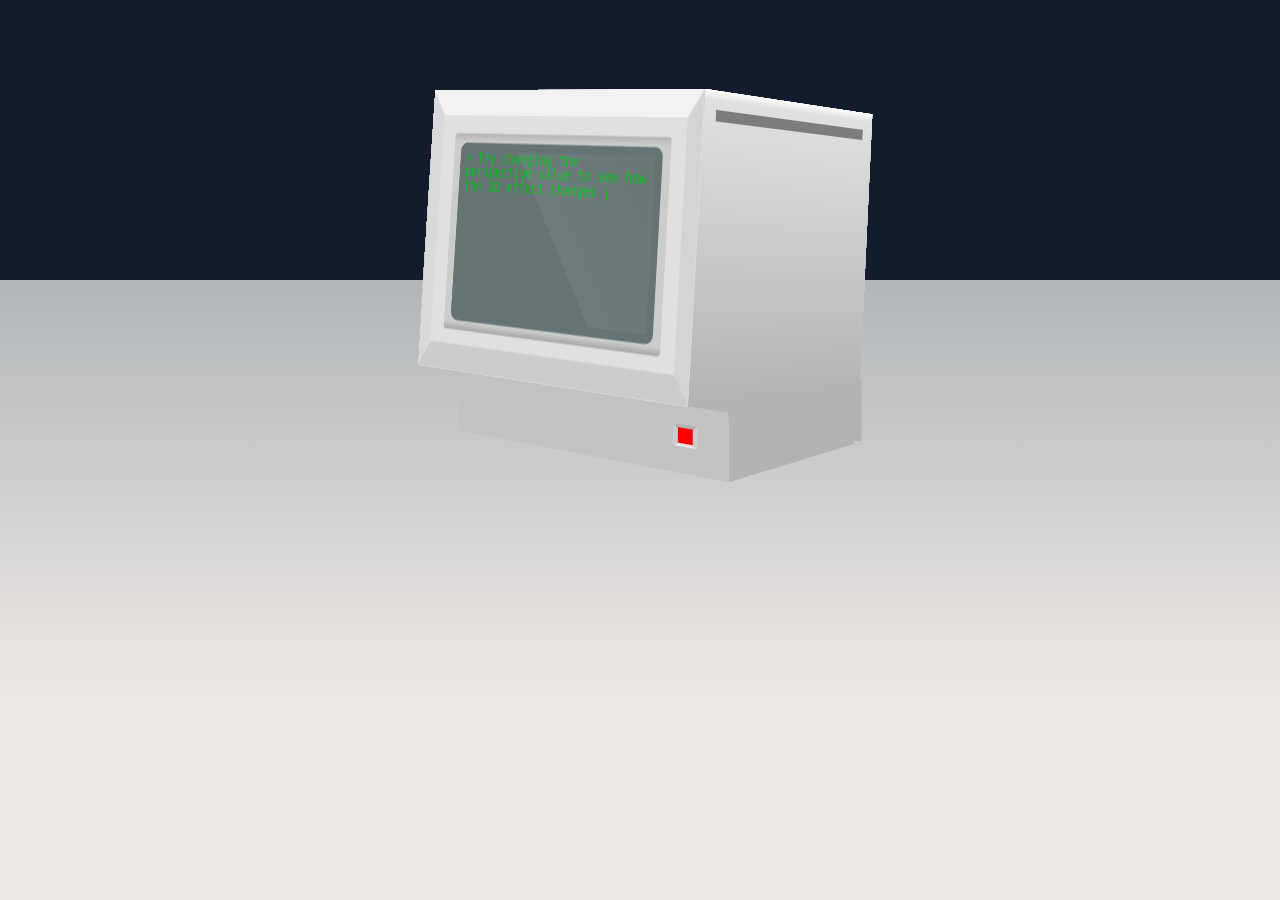
<file: examples/1-Perspective/index.html>
<html>
  <head>
    <title>Perspective Example</title>
    <link href="css/screen.css" media="screen, projection" rel="stylesheet" type="text/css" />
  </head>
  <body>
    <div class="stage">
      <div class="positioning">
        <div class="monitor">
          <figure class="base-front"></figure>
          <figure class="base-left"></figure>
          <figure class="base-right"></figure>
          <figure class="base-back"></figure>
          <div class="head">
            <figure class="back"></figure>
            <figure class="left"></figure>
            <figure class="right"></figure>
            <figure class="top"></figure>
            <figure class="front">
              <span class="bezel-top"></span>
              <span class="bezel-left"></span>
              <span class="bezel-right"></span>
              <span class="bezel-bottom"></span>
              <figure class="screen-container">
                <span class="screen">
                  <p>Try changing the perspective value to see how the 3D effect changes</p>
                  <span class="sheen"></span>
                </span>
              </figure>
            </figure>
          </div>
          <figure class="shadow"></figure>
        </div>

        <!-- End positioning div -->
      </div>
    </div>
  </body>
</html>
</file>
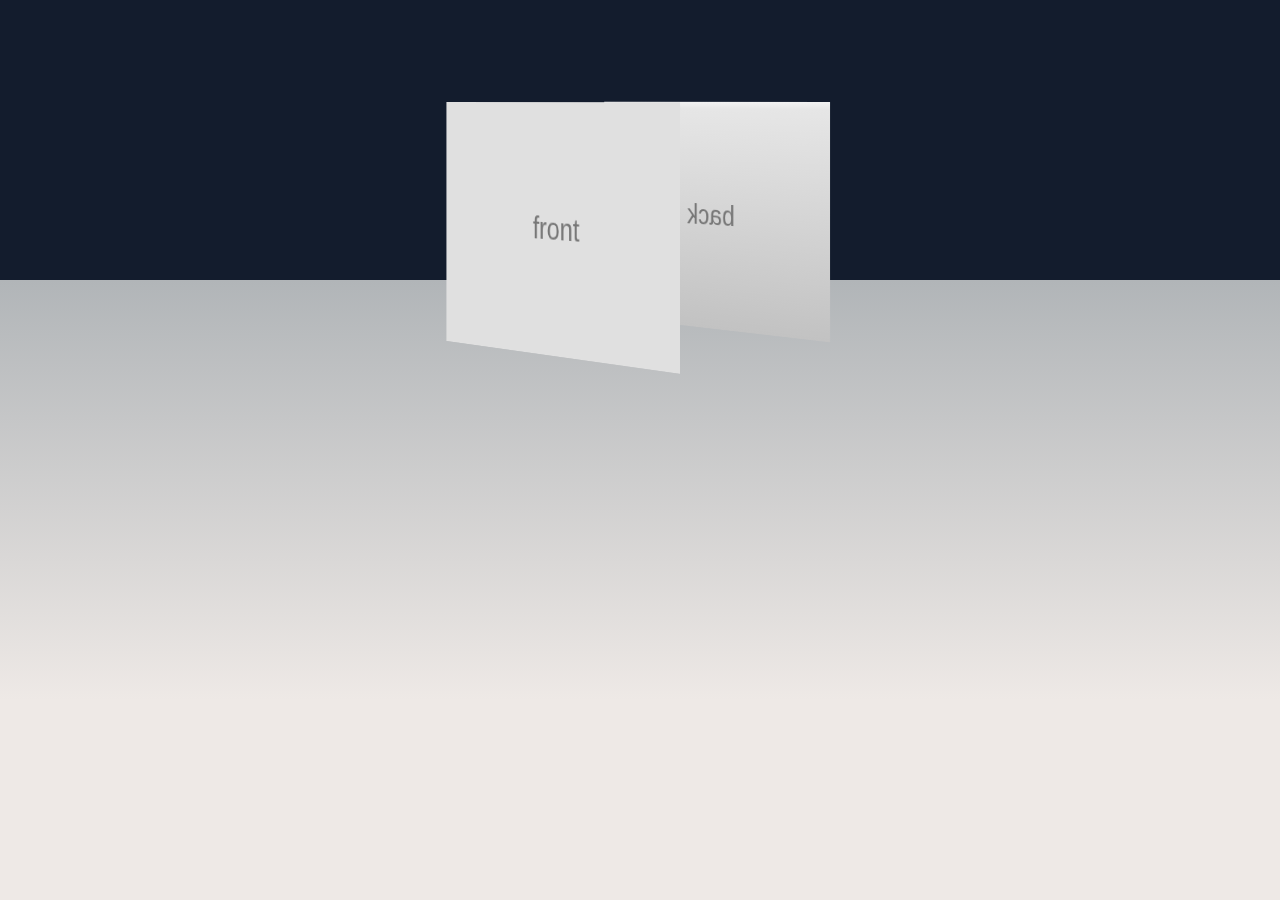
<file: examples/2-Transforms/index.html>
<html>
  <head>
    <title>Transform Example</title>
    <link href="css/screen.css" media="screen, projection" rel="stylesheet" type="text/css" />
  </head>
  <body>
    <div class="stage">
      <div class="positioning animated">
        <div class="monitor">
          <figure class="back">back</figure>
          <figure class="front">front</figure>
        </div>
      </div>
    </div>
  </body>
</html>
</file>
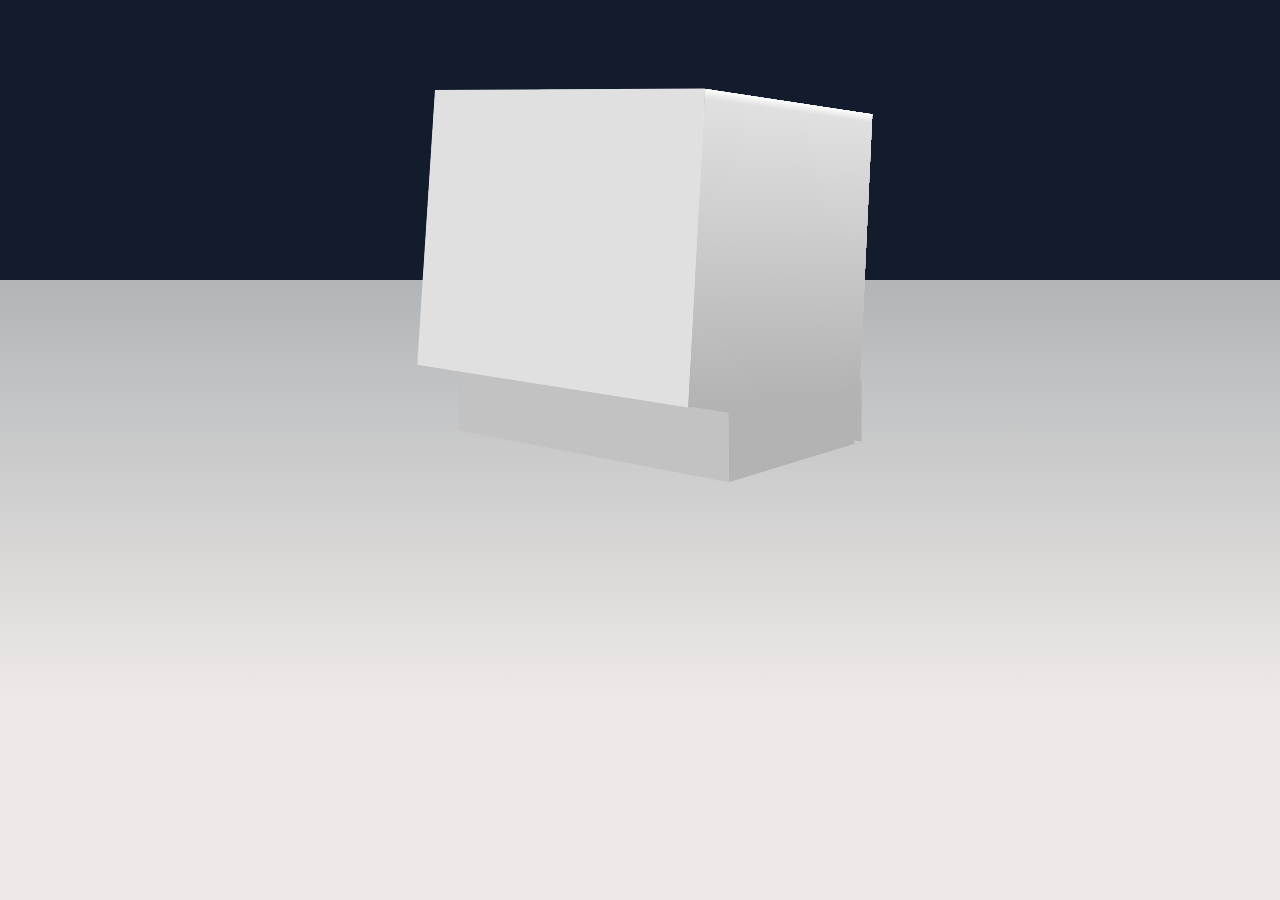
<file: examples/3-Boxes/index.html>
<html>
  <head>
    <title>Boxes Example</title>
    <link href="css/screen.css" media="screen, projection" rel="stylesheet" type="text/css" />
  </head>
  <body>
    <div class="stage">
      <div class="positioning animated">
        <div class="monitor">
          <figure class="base-front"></figure>
          <figure class="base-left"></figure>
          <figure class="base-right"></figure>
          <figure class="base-back"></figure>
          <div class="head">
            <figure class="back"></figure>
            <figure class="left"></figure>
            <figure class="right"></figure>
            <figure class="top"></figure>
            <figure class="front"></figure>
          </div>
          <figure class="shadow"></figure>
        </div>

        <!-- End positioning div -->
      </div>
    </div>
  </body>
</html>
</file>
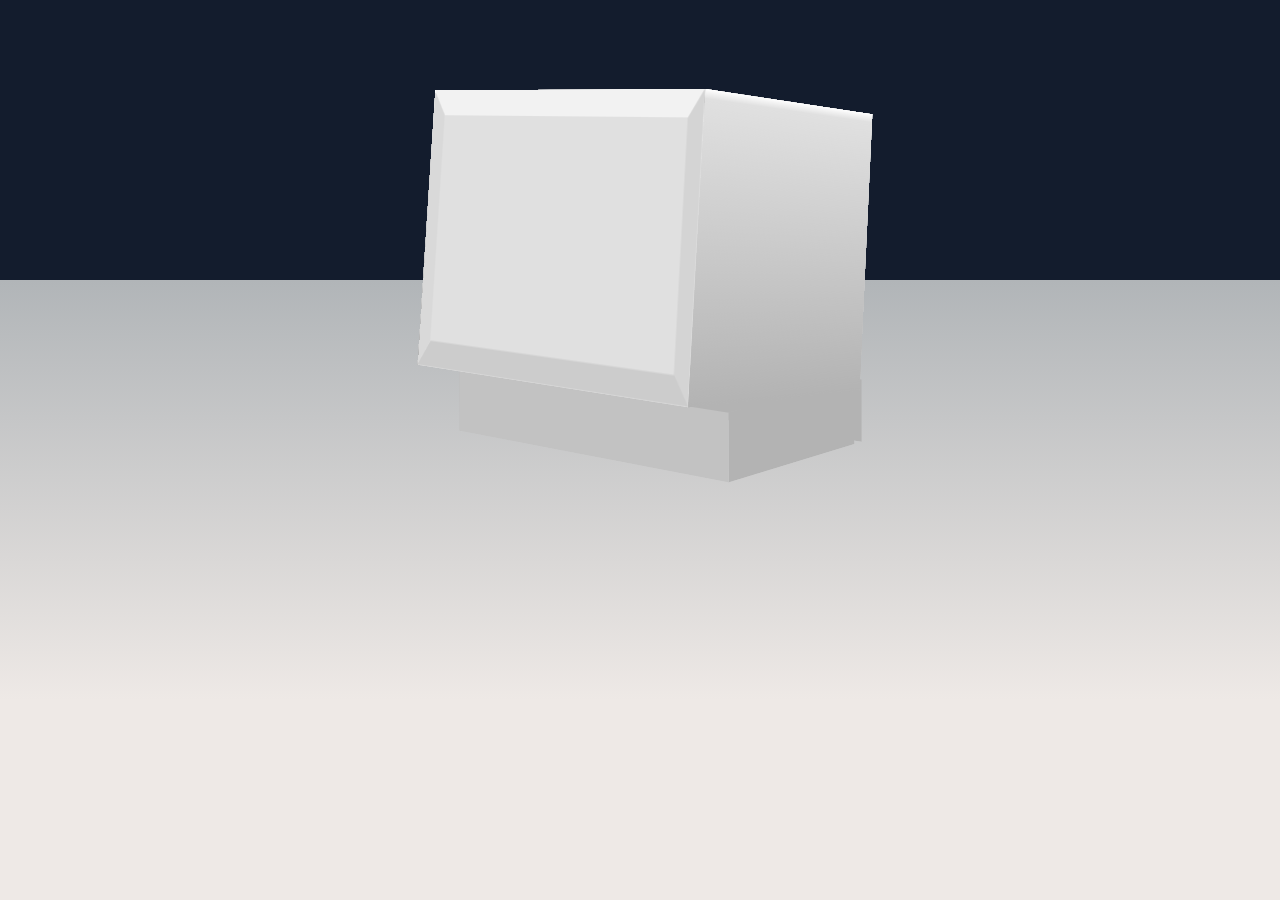
<file: examples/4-Bezels/index.html>
<html>
  <head>
    <title>Bezels Example</title>
    <link href="css/screen.css" media="screen, projection" rel="stylesheet" type="text/css" />
  </head>
  <body>
    <div class="stage">
      <div class="positioning animated">
        <div class="monitor">
          <figure class="base-front"></figure>
          <figure class="base-left"></figure>
          <figure class="base-right"></figure>
          <figure class="base-back"></figure>
          <div class="head">
            <figure class="back"></figure>
            <figure class="left"></figure>
            <figure class="right"></figure>
            <figure class="top"></figure>
            <figure class="front">
              <span class="bezel-top"></span>
              <span class="bezel-left"></span>
              <span class="bezel-right"></span>
              <span class="bezel-bottom"></span>
            </figure>
          </div>
          <figure class="shadow"></figure>
        </div>

        <!-- End positioning div -->
      </div>
    </div>
  </body>
</html>
</file>
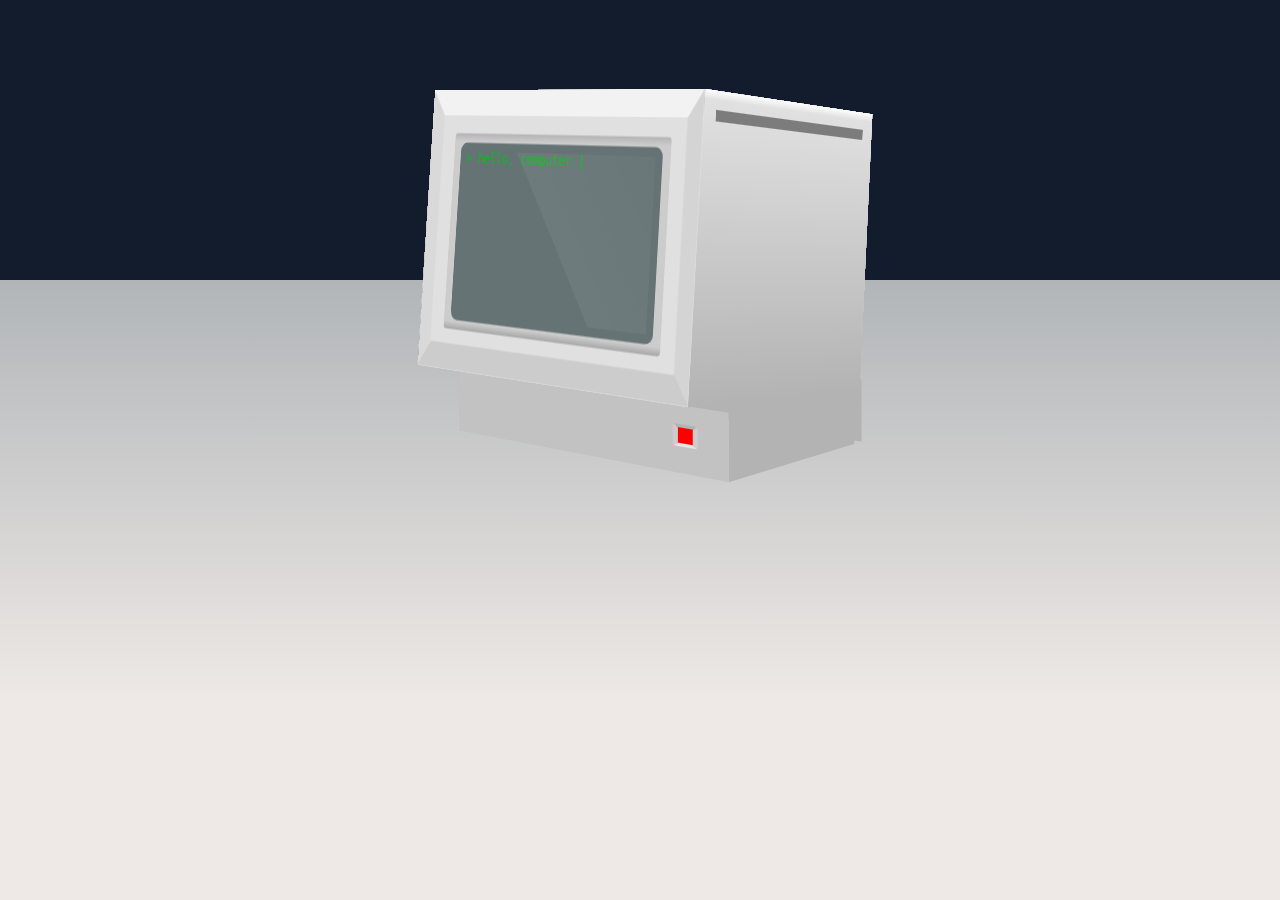
<file: examples/5-Completed/index.html>
<html>
  <head>
    <title>Completed Example</title>
    <link href="css/screen.css" media="screen, projection" rel="stylesheet" type="text/css" />
  </head>
  <body>
    <div class="stage">
      <div class="positioning animated">
        <div class="monitor">
          <figure class="base-front"></figure>
          <figure class="base-left"></figure>
          <figure class="base-right"></figure>
          <figure class="base-back"></figure>
          <div class="head">
            <figure class="back"></figure>
            <figure class="left"></figure>
            <figure class="right"></figure>
            <figure class="top"></figure>
            <figure class="front">
              <span class="bezel-top"></span>
              <span class="bezel-left"></span>
              <span class="bezel-right"></span>
              <span class="bezel-bottom"></span>
              <figure class="screen-container">
                <span class="screen">
                  <p>hello, computer</p>
                  <span class="sheen"></span>
                </span>
              </figure>
            </figure>
          </div>
          <figure class="shadow"></figure>
        </div>

        <!-- End positioning div -->
      </div>
    </div>
  </body>
</html>
</file>
<file: examples/1-Perspective/css/screen.css>
/* Perspective example */
/* Change the perspectivr value here to see it change on the page */
/* Lower values (such as 500px) product a more extreme effect */
.stage {
  -webkit-perspective: 1600px;
  -moz-perspective: 1600px;
  -ms-perspective: 1600px;
  -o-perspective: 1600px;
  perspective: 1600px;
}




html, body, div, span, applet, object, iframe,
h1, h2, h3, h4, h5, h6, p, blockquote, pre,
a, abbr, acronym, address, big, cite, code,
del, dfn, em, img, ins, kbd, q, s, samp,
small, strike, strong, sub, sup, tt, var,
b, u, i, center,
dl, dt, dd, ol, ul, li,
fieldset, form, label, legend,
table, caption, tbody, tfoot, thead, tr, th, td,
article, aside, canvas, details, embed,
figure, figcaption, footer, header, hgroup,
menu, nav, output, ruby, section, summary,
time, mark, audio, video {
  margin: 0;
  padding: 0;
  border: 0;
  font: inherit;
  font-size: 100%;
  vertical-align: baseline;
}

html {
  line-height: 1;
}

ol, ul {
  list-style: none;
}

table {
  border-collapse: collapse;
  border-spacing: 0;
}

caption, th, td {
  text-align: left;
  font-weight: normal;
  vertical-align: middle;
}

q, blockquote {
  quotes: none;
}
q:before, q:after, blockquote:before, blockquote:after {
  content: "";
  content: none;
}

a img {
  border: none;
}

article, aside, details, figcaption, figure, footer, header, hgroup, menu, nav, section, summary {
  display: block;
}

body {
  background-color: #eee9e6;
  font-size: 34px;
}

.stage {
  width: 100%;
  height: 700px;
  position: relative;
  -webkit-perspective-origin: 50% 100px;
  -moz-perspective-origin: 50% 100px;
  -ms-perspective-origin: 50% 100px;
  -o-perspective-origin: 50% 100px;
  perspective-origin: 50% 100px;
  background: -webkit-gradient(linear, 50% 0%, 50% 100%, color-stop(0%, #131c2d), color-stop(40%, #131c2d), color-stop(40%, #b1b5b8), color-stop(100%, #eee9e6));
  background: -webkit-linear-gradient(top, #131c2d, #131c2d 40%, #b1b5b8 40%, #eee9e6);
  background: -moz-linear-gradient(top, #131c2d, #131c2d 40%, #b1b5b8 40%, #eee9e6);
  background: -o-linear-gradient(top, #131c2d, #131c2d 40%, #b1b5b8 40%, #eee9e6);
  background: linear-gradient(top, #131c2d, #131c2d 40%, #b1b5b8 40%, #eee9e6);
}

.positioning {
  position: absolute;
  width: 9em;
  top: 3em;
  left: 50%;
  margin-left: -4.5em;
  -webkit-transform-style: preserve-3d;
  -moz-transform-style: preserve-3d;
  -ms-transform-style: preserve-3d;
  -o-transform-style: preserve-3d;
  transform-style: preserve-3d;
  -webkit-transform: rotateY(-40deg);
  -moz-transform: rotateY(-40deg);
  -ms-transform: rotateY(-40deg);
  -o-transform: rotateY(-40deg);
  transform: rotateY(-40deg);
}
.positioning.animated {
  -webkit-animation: back-and-forth 14s ease-in-out infinite;
  -moz-animation: back-and-forth 14s ease-in-out infinite;
  -o-animation: back-and-forth 14s ease-in-out infinite;
  -ms-animation: back-and-forth 14s ease-in-out infinite;
  animation: back-and-forth 14s ease-in-out infinite;
}

.monitor {
  width: 12em;
  height: 10em;
  margin: 0 auto;
  -webkit-transform-style: preserve-3d;
  -moz-transform-style: preserve-3d;
  -ms-transform-style: preserve-3d;
  -o-transform-style: preserve-3d;
  transform-style: preserve-3d;
}
.monitor figure, .monitor span {
  display: block;
  position: absolute;
  /* +backface-visibility(hidden) */
  opacity: 1;
}
.monitor .head {
  -webkit-transform-style: preserve-3d;
  -moz-transform-style: preserve-3d;
  -ms-transform-style: preserve-3d;
  -o-transform-style: preserve-3d;
  transform-style: preserve-3d;
  -webkit-transform: rotateX(5deg);
  -moz-transform: rotateX(5deg);
  -ms-transform: rotateX(5deg);
  -o-transform: rotateX(5deg);
  transform: rotateX(5deg);
}
.monitor .front {
  height: 8em;
  width: 10em;
  background: #e0e0e0;
  -webkit-transform: translateZ(4em);
  -moz-transform: translateZ(4em);
  -ms-transform: translateZ(4em);
  -o-transform: translateZ(4em);
  transform: translateZ(4em);
}
.monitor .front .bezel-top {
  border-top: 0.75em solid #f2f2f2;
  border-right: 0.5em solid transparent;
  border-left: 0.5em solid transparent;
  width: 9em;
}
.monitor .front .bezel-left {
  border-top: 0.5em solid #d9d9d9;
  border-right: 0.75em solid transparent;
  border-left: 0.75em solid transparent;
  width: 6.5em;
  -webkit-transform: rotateZ(-90deg) translateX(-3.75em) translateY(-3.75em);
  -moz-transform: rotateZ(-90deg) translateX(-3.75em) translateY(-3.75em);
  -ms-transform: rotateZ(-90deg) translateX(-3.75em) translateY(-3.75em);
  -o-transform: rotateZ(-90deg) translateX(-3.75em) translateY(-3.75em);
  transform: rotateZ(-90deg) translateX(-3.75em) translateY(-3.75em);
}
.monitor .front .bezel-right {
  border-top: 0.5em solid #d4d4d4;
  border-right: 0.75em solid transparent;
  border-left: 0.75em solid transparent;
  width: 6.5em;
  -webkit-transform: rotateZ(90deg) translateX(3.75em) translateY(-5.75em);
  -moz-transform: rotateZ(90deg) translateX(3.75em) translateY(-5.75em);
  -ms-transform: rotateZ(90deg) translateX(3.75em) translateY(-5.75em);
  -o-transform: rotateZ(90deg) translateX(3.75em) translateY(-5.75em);
  transform: rotateZ(90deg) translateX(3.75em) translateY(-5.75em);
}
.monitor .front .bezel-bottom {
  border-top: 0.75em solid #cccccc;
  border-right: 0.5em solid transparent;
  border-left: 0.5em solid transparent;
  width: 9em;
  -webkit-transform: rotateZ(180deg) translateY(-7.25em);
  -moz-transform: rotateZ(180deg) translateY(-7.25em);
  -ms-transform: rotateZ(180deg) translateY(-7.25em);
  -o-transform: rotateZ(180deg) translateY(-7.25em);
  transform: rotateZ(180deg) translateY(-7.25em);
}
.monitor .front .screen-container {
  width: 7em;
  height: 4.6em;
  background: #c2c2c2;
  background: -webkit-gradient(linear, 50% 0%, 50% 100%, color-stop(0%, #b3b3b3), color-stop(4%, #cccccc), color-stop(96%, #cccccc), color-stop(100%, #a6a6a6));
  background: -webkit-linear-gradient(top, #b3b3b3, #cccccc 4%, #cccccc 96%, #a6a6a6);
  background: -moz-linear-gradient(top, #b3b3b3, #cccccc 4%, #cccccc 96%, #a6a6a6);
  background: -o-linear-gradient(top, #b3b3b3, #cccccc 4%, #cccccc 96%, #a6a6a6);
  background: linear-gradient(top, #b3b3b3, #cccccc 4%, #cccccc 96%, #a6a6a6);
  border-radius: 0.1em;
  padding: 0.5em;
  -webkit-transform: translate3d(1em, 1.25em, 0);
  -moz-transform: translate3d(1em, 1.25em, 0);
  -ms-transform: translate3d(1em, 1.25em, 0);
  -o-transform: translate3d(1em, 1.25em, 0);
  transform: translate3d(1em, 1.25em, 0);
}
.monitor .front .screen-container .screen {
  display: block;
  position: absolute;
  left: 0.25em;
  top: 0.25em;
  background: #657374;
  border: 0.25em solid #657374;
  width: 7em;
  height: 4.6em;
  border-radius: 0.25em;
  overflow: hidden;
}
.monitor .front .screen-container .screen img {
  width: 100%;
  height: 100%;
  border-radius: 0.1em;
}
.monitor .front .screen-container .screen p {
  color: #00c317;
  font-family: monospace, prestige;
  font-size: 0.4em;
}
.monitor .front .screen-container .screen p:before {
  content: "> ";
}
.monitor .front .screen-container .screen p:after {
  content: " |";
  -webkit-animation: flash 1.5s infinite linear;
  -moz-animation: flash 1.5s infinite linear;
  -o-animation: flash 1.5s infinite linear;
  -ms-animation: flash 1.5s infinite linear;
  animation: flash 1.5s infinite linear;
}
.monitor .front .screen-container .sheen {
  display: block;
  position: absolute;
  top: 0;
  background: -webkit-gradient(linear, 100% 0%, 0% 100%, color-stop(0%, rgba(255, 255, 255, 0.03)), color-stop(50%, rgba(255, 255, 255, 0.06)), color-stop(50%, transparent), color-stop(100%, transparent));
  background: -webkit-linear-gradient(top right, rgba(255, 255, 255, 0.03), rgba(255, 255, 255, 0.06) 50%, transparent 50%, transparent);
  background: -moz-linear-gradient(top right, rgba(255, 255, 255, 0.03), rgba(255, 255, 255, 0.06) 50%, transparent 50%, transparent);
  background: -o-linear-gradient(top right, rgba(255, 255, 255, 0.03), rgba(255, 255, 255, 0.06) 50%, transparent 50%, transparent);
  background: linear-gradient(top right, rgba(255, 255, 255, 0.03), rgba(255, 255, 255, 0.06) 50%, transparent 50%, transparent);
  width: 100%;
  height: 100%;
}
.monitor .back {
  height: 8em;
  width: 10em;
  background: -webkit-gradient(linear, 50% 0%, 50% 100%, color-stop(0%, #f2f2f2), color-stop(0.25em, #e6e6e6), color-stop(100%, #c2c2c2));
  background: -webkit-linear-gradient(top, #f2f2f2, #e6e6e6 0.25em, #c2c2c2);
  background: -moz-linear-gradient(top, #f2f2f2, #e6e6e6 0.25em, #c2c2c2);
  background: -o-linear-gradient(top, #f2f2f2, #e6e6e6 0.25em, #c2c2c2);
  background: linear-gradient(top, #f2f2f2, #e6e6e6 0.25em, #c2c2c2);
  -webkit-transform: translateZ(-4em) rotateY(180deg);
  -moz-transform: translateZ(-4em) rotateY(180deg);
  -ms-transform: translateZ(-4em) rotateY(180deg);
  -o-transform: translateZ(-4em) rotateY(180deg);
  transform: translateZ(-4em) rotateY(180deg);
}
.monitor .top {
  height: 8em;
  width: 10em;
  background-color: #ebf0dc;
  background: -webkit-gradient(linear, 0% 50%, 100% 50%, color-stop(0%, #fafafa), color-stop(0.25em, #d9d9d9), color-stop(9.35em, #d9d9d9), color-stop(100%, #fafafa));
  background: -webkit-linear-gradient(left, #fafafa, #d9d9d9 0.25em, #d9d9d9 9.35em, #fafafa);
  background: -moz-linear-gradient(left, #fafafa, #d9d9d9 0.25em, #d9d9d9 9.35em, #fafafa);
  background: -o-linear-gradient(left, #fafafa, #d9d9d9 0.25em, #d9d9d9 9.35em, #fafafa);
  background: linear-gradient(left, #fafafa, #d9d9d9 0.25em, #d9d9d9 9.35em, #fafafa);
  background: -webkit-gradient(linear, 50% 0%, 50% 100%, color-stop(0%, #f2f2f2), color-stop(0.25em, #d9d9d9), color-stop(100%, #b3b3b3));
  background: -webkit-linear-gradient(top, #f2f2f2, #d9d9d9 0.25em, #b3b3b3);
  background: -moz-linear-gradient(top, #f2f2f2, #d9d9d9 0.25em, #b3b3b3);
  background: -o-linear-gradient(top, #f2f2f2, #d9d9d9 0.25em, #b3b3b3);
  background: linear-gradient(top, #f2f2f2, #d9d9d9 0.25em, #b3b3b3);
  -webkit-transform: rotateX(90deg) translateZ(4em);
  -moz-transform: rotateX(90deg) translateZ(4em);
  -ms-transform: rotateX(90deg) translateZ(4em);
  -o-transform: rotateX(90deg) translateZ(4em);
  transform: rotateX(90deg) translateZ(4em);
}
.monitor .left {
  height: 8em;
  width: 8em;
  background: -webkit-gradient(linear, 50% 0%, 50% 100%, color-stop(0%, #ffffff), color-stop(0.25em, #e0e0e0), color-stop(100%, #b3b3b3));
  background: -webkit-linear-gradient(top, #ffffff, #e0e0e0 0.25em, #b3b3b3);
  background: -moz-linear-gradient(top, #ffffff, #e0e0e0 0.25em, #b3b3b3);
  background: -o-linear-gradient(top, #ffffff, #e0e0e0 0.25em, #b3b3b3);
  background: linear-gradient(top, #ffffff, #e0e0e0 0.25em, #b3b3b3);
  -webkit-transform: rotateY(-90deg) translateZ(4em);
  -moz-transform: rotateY(-90deg) translateZ(4em);
  -ms-transform: rotateY(-90deg) translateZ(4em);
  -o-transform: rotateY(-90deg) translateZ(4em);
  transform: rotateY(-90deg) translateZ(4em);
}
.monitor .left:after {
  content: "";
  position: absolute;
  width: 7em;
  height: 1em;
  top: 0.5em;
  left: 0.5em;
  background: -webkit-gradient(linear, 50% 0%, 50% 100%, color-stop(0%, rgba(100, 100, 100, 0.8)), color-stop(30%, rgba(100, 100, 100, 0.8)), color-stop(30%, transparent), color-stop(100%, transparent));
  background: -webkit-linear-gradient(top, rgba(100, 100, 100, 0.8), rgba(100, 100, 100, 0.8) 30%, transparent 30%, transparent);
  background: -moz-linear-gradient(top, rgba(100, 100, 100, 0.8), rgba(100, 100, 100, 0.8) 30%, transparent 30%, transparent);
  background: -o-linear-gradient(top, rgba(100, 100, 100, 0.8), rgba(100, 100, 100, 0.8) 30%, transparent 30%, transparent);
  background: linear-gradient(top, rgba(100, 100, 100, 0.8), rgba(100, 100, 100, 0.8) 30%, transparent 30%, transparent);
  background-size: 2em;
}
.monitor .right {
  height: 8em;
  width: 8em;
  background: -webkit-gradient(linear, 50% 0%, 50% 100%, color-stop(0%, #ffffff), color-stop(0.25em, #e0e0e0), color-stop(100%, #b3b3b3));
  background: -webkit-linear-gradient(top, #ffffff, #e0e0e0 0.25em, #b3b3b3);
  background: -moz-linear-gradient(top, #ffffff, #e0e0e0 0.25em, #b3b3b3);
  background: -o-linear-gradient(top, #ffffff, #e0e0e0 0.25em, #b3b3b3);
  background: linear-gradient(top, #ffffff, #e0e0e0 0.25em, #b3b3b3);
  -webkit-transform: rotateY(90deg) translateZ(6em);
  -moz-transform: rotateY(90deg) translateZ(6em);
  -ms-transform: rotateY(90deg) translateZ(6em);
  -o-transform: rotateY(90deg) translateZ(6em);
  transform: rotateY(90deg) translateZ(6em);
}
.monitor .right:after {
  content: "";
  position: absolute;
  width: 7em;
  height: 1em;
  top: 0.5em;
  right: 0.5em;
  background: -webkit-gradient(linear, 50% 0%, 50% 100%, color-stop(0%, rgba(100, 100, 100, 0.8)), color-stop(30%, rgba(100, 100, 100, 0.8)), color-stop(30%, transparent), color-stop(100%, transparent));
  background: -webkit-linear-gradient(top, rgba(100, 100, 100, 0.8), rgba(100, 100, 100, 0.8) 30%, transparent 30%, transparent);
  background: -moz-linear-gradient(top, rgba(100, 100, 100, 0.8), rgba(100, 100, 100, 0.8) 30%, transparent 30%, transparent);
  background: -o-linear-gradient(top, rgba(100, 100, 100, 0.8), rgba(100, 100, 100, 0.8) 30%, transparent 30%, transparent);
  background: linear-gradient(top, rgba(100, 100, 100, 0.8), rgba(100, 100, 100, 0.8) 30%, transparent 30%, transparent);
  background-size: 2em;
}
.monitor .base-front {
  height: 1.8em;
  width: 10em;
  background: #c2c2c2;
  -webkit-transform: translateY(8em) translateZ(3em);
  -moz-transform: translateY(8em) translateZ(3em);
  -ms-transform: translateY(8em) translateZ(3em);
  -o-transform: translateY(8em) translateZ(3em);
  transform: translateY(8em) translateZ(3em);
}
.monitor .base-front:after {
  content: "";
  display: block;
  width: 0.5em;
  height: 0.4em;
  position: absolute;
  top: 0.5em;
  right: 1em;
  background: red;
  border-top: 0.1em solid #b3b3b3;
  border-right: 0.2em solid #cccccc;
  border-bottom: 0.1em solid #e6e6e6;
  border-left: 0.2em solid #cccccc;
  border-radius: 0.12em;
}
.monitor .base-back {
  height: 1.8em;
  width: 10em;
  background: #b3b3b3;
  -webkit-transform: translateY(8em) translateZ(-3.38em) rotateY(180deg);
  -moz-transform: translateY(8em) translateZ(-3.38em) rotateY(180deg);
  -ms-transform: translateY(8em) translateZ(-3.38em) rotateY(180deg);
  -o-transform: translateY(8em) translateZ(-3.38em) rotateY(180deg);
  transform: translateY(8em) translateZ(-3.38em) rotateY(180deg);
}
.monitor .base-left {
  height: 1.8em;
  width: 6em;
  background: #b3b3b3;
  -webkit-transform: translateY(8em) rotateY(-90deg) translateZ(3em);
  -moz-transform: translateY(8em) rotateY(-90deg) translateZ(3em);
  -ms-transform: translateY(8em) rotateY(-90deg) translateZ(3em);
  -o-transform: translateY(8em) rotateY(-90deg) translateZ(3em);
  transform: translateY(8em) rotateY(-90deg) translateZ(3em);
}
.monitor .base-right {
  height: 1.8em;
  width: 6em;
  background: #b3b3b3;
  -webkit-transform: translateY(8em) rotateY(90deg) translateZ(7em);
  -moz-transform: translateY(8em) rotateY(90deg) translateZ(7em);
  -ms-transform: translateY(8em) rotateY(90deg) translateZ(7em);
  -o-transform: translateY(8em) rotateY(90deg) translateZ(7em);
  transform: translateY(8em) rotateY(90deg) translateZ(7em);
}
.monitor .shadow {
  width: 12em;
  height: 8em;
  background: transparent;
  -webkit-transform: rotateX(90deg) translateZ(-6em) translateX(21em);
  -moz-transform: rotateX(90deg) translateZ(-6em) translateX(21em);
  -ms-transform: rotateX(90deg) translateZ(-6em) translateX(21em);
  -o-transform: rotateX(90deg) translateZ(-6em) translateX(21em);
  transform: rotateX(90deg) translateZ(-6em) translateX(21em);
  -webkit-box-shadow: -22em 0 1.8em rgba(100, 90, 100, 0.2);
  -moz-box-shadow: -22em 0 1.8em rgba(100, 90, 100, 0.2);
  box-shadow: -22em 0 1.8em rgba(100, 90, 100, 0.2);
}

@-moz-keyframes back-and-forth {
  0% {
    -moz-transform: rotateY(40deg);
    transform: rotateY(40deg);
  }

  40%, 50% {
    -moz-transform: rotateY(-40deg);
    transform: rotateY(-40deg);
  }

  90%, 100% {
    -moz-transform: rotateY(40deg);
    transform: rotateY(40deg);
  }
}

@-webkit-keyframes back-and-forth {
  0% {
    -webkit-transform: rotateY(40deg);
    transform: rotateY(40deg);
  }

  40%, 50% {
    -webkit-transform: rotateY(-40deg);
    transform: rotateY(-40deg);
  }

  90%, 100% {
    -webkit-transform: rotateY(40deg);
    transform: rotateY(40deg);
  }
}

@-o-keyframes back-and-forth {
  0% {
    -o-transform: rotateY(40deg);
    transform: rotateY(40deg);
  }

  40%, 50% {
    -o-transform: rotateY(-40deg);
    transform: rotateY(-40deg);
  }

  90%, 100% {
    -o-transform: rotateY(40deg);
    transform: rotateY(40deg);
  }
}

@-ms-keyframes back-and-forth {
  0% {
    -ms-transform: rotateY(40deg);
    transform: rotateY(40deg);
  }

  40%, 50% {
    -ms-transform: rotateY(-40deg);
    transform: rotateY(-40deg);
  }

  90%, 100% {
    -ms-transform: rotateY(40deg);
    transform: rotateY(40deg);
  }
}

@keyframes back-and-forth {
  0% {
    -webkit-transform: rotateY(40deg);
    -moz-transform: rotateY(40deg);
    -ms-transform: rotateY(40deg);
    -o-transform: rotateY(40deg);
    transform: rotateY(40deg);
  }

  40%, 50% {
    -webkit-transform: rotateY(-40deg);
    -moz-transform: rotateY(-40deg);
    -ms-transform: rotateY(-40deg);
    -o-transform: rotateY(-40deg);
    transform: rotateY(-40deg);
  }

  90%, 100% {
    -webkit-transform: rotateY(40deg);
    -moz-transform: rotateY(40deg);
    -ms-transform: rotateY(40deg);
    -o-transform: rotateY(40deg);
    transform: rotateY(40deg);
  }
}

@-moz-keyframes flash {
  0% {
    opacity: 0;
  }

  49.9% {
    opacity: 0;
  }

  50%, 100% {
    opacity: 1;
  }
}

@-webkit-keyframes flash {
  0% {
    opacity: 0;
  }

  49.9% {
    opacity: 0;
  }

  50%, 100% {
    opacity: 1;
  }
}

@-o-keyframes flash {
  0% {
    opacity: 0;
  }

  49.9% {
    opacity: 0;
  }

  50%, 100% {
    opacity: 1;
  }
}

@-ms-keyframes flash {
  0% {
    opacity: 0;
  }

  49.9% {
    opacity: 0;
  }

  50%, 100% {
    opacity: 1;
  }
}

@keyframes flash {
  0% {
    opacity: 0;
  }

  49.9% {
    opacity: 0;
  }

  50%, 100% {
    opacity: 1;
  }
}
</file>
<file: examples/2-Transforms/css/screen.css>
/* Transforms example */

.monitor .front {
  height: 8em;
  width: 10em;
  background: #e0e0e0;
  -webkit-transform: translateZ(4em);
  -moz-transform: translateZ(4em);
  -ms-transform: translateZ(4em);
  -o-transform: translateZ(4em);
  transform: translateZ(4em);
}

.monitor .back {
  height: 8em;
  width: 10em;
  background: -webkit-gradient(linear, 50% 0%, 50% 100%, color-stop(0%, #f2f2f2), color-stop(0.25em, #e6e6e6), color-stop(100%, #c2c2c2));
  background: -webkit-linear-gradient(top, #f2f2f2, #e6e6e6 0.25em, #c2c2c2);
  background: -moz-linear-gradient(top, #f2f2f2, #e6e6e6 0.25em, #c2c2c2);
  background: -o-linear-gradient(top, #f2f2f2, #e6e6e6 0.25em, #c2c2c2);
  background: linear-gradient(top, #f2f2f2, #e6e6e6 0.25em, #c2c2c2);
  -webkit-transform: translateZ(-4em) rotateY(180deg);
  -moz-transform: translateZ(-4em) rotateY(180deg);
  -ms-transform: translateZ(-4em) rotateY(180deg);
  -o-transform: translateZ(-4em) rotateY(180deg);
  transform: translateZ(-4em) rotateY(180deg);
}


html, body, div, span, applet, object, iframe,
h1, h2, h3, h4, h5, h6, p, blockquote, pre,
a, abbr, acronym, address, big, cite, code,
del, dfn, em, img, ins, kbd, q, s, samp,
small, strike, strong, sub, sup, tt, var,
b, u, i, center,
dl, dt, dd, ol, ul, li,
fieldset, form, label, legend,
table, caption, tbody, tfoot, thead, tr, th, td,
article, aside, canvas, details, embed,
figure, figcaption, footer, header, hgroup,
menu, nav, output, ruby, section, summary,
time, mark, audio, video {
  margin: 0;
  padding: 0;
  border: 0;
  font: inherit;
  font-size: 100%;
  vertical-align: baseline;
}

html {
  line-height: 1;
}

ol, ul {
  list-style: none;
}

table {
  border-collapse: collapse;
  border-spacing: 0;
}

caption, th, td {
  text-align: left;
  font-weight: normal;
  vertical-align: middle;
}

q, blockquote {
  quotes: none;
}
q:before, q:after, blockquote:before, blockquote:after {
  content: "";
  content: none;
}

a img {
  border: none;
}

article, aside, details, figcaption, figure, footer, header, hgroup, menu, nav, section, summary {
  display: block;
}

body {
  background-color: #eee9e6;
  font-size: 34px;
}

.stage {
  width: 100%;
  height: 700px;
  position: relative;
  -webkit-perspective: 1600px;
  -moz-perspective: 1600px;
  -ms-perspective: 1600px;
  -o-perspective: 1600px;
  perspective: 1600px;
  -webkit-perspective-origin: 50% 100px;
  -moz-perspective-origin: 50% 100px;
  -ms-perspective-origin: 50% 100px;
  -o-perspective-origin: 50% 100px;
  perspective-origin: 50% 100px;
  background: -webkit-gradient(linear, 50% 0%, 50% 100%, color-stop(0%, #131c2d), color-stop(40%, #131c2d), color-stop(40%, #b1b5b8), color-stop(100%, #eee9e6));
  background: -webkit-linear-gradient(top, #131c2d, #131c2d 40%, #b1b5b8 40%, #eee9e6);
  background: -moz-linear-gradient(top, #131c2d, #131c2d 40%, #b1b5b8 40%, #eee9e6);
  background: -o-linear-gradient(top, #131c2d, #131c2d 40%, #b1b5b8 40%, #eee9e6);
  background: linear-gradient(top, #131c2d, #131c2d 40%, #b1b5b8 40%, #eee9e6);
}

.positioning {
  position: absolute;
  width: 9em;
  top: 3em;
  left: 50%;
  margin-left: -4.5em;
  -webkit-transform-style: preserve-3d;
  -moz-transform-style: preserve-3d;
  -ms-transform-style: preserve-3d;
  -o-transform-style: preserve-3d;
  transform-style: preserve-3d;
  -webkit-transform: rotateY(-40deg);
  -moz-transform: rotateY(-40deg);
  -ms-transform: rotateY(-40deg);
  -o-transform: rotateY(-40deg);
  transform: rotateY(-40deg);
}
.positioning.animated {
  -webkit-animation: back-and-forth 14s ease-in-out infinite;
  -moz-animation: back-and-forth 14s ease-in-out infinite;
  -o-animation: back-and-forth 14s ease-in-out infinite;
  -ms-animation: back-and-forth 14s ease-in-out infinite;
  animation: back-and-forth 14s ease-in-out infinite;
}

.monitor {
  width: 12em;
  height: 10em;
  margin: 0 auto;
  -webkit-transform-style: preserve-3d;
  -moz-transform-style: preserve-3d;
  -ms-transform-style: preserve-3d;
  -o-transform-style: preserve-3d;
  transform-style: preserve-3d;
}
.monitor figure, .monitor span {
  display: block;
  position: absolute;
  opacity: 1;
}

figure {
  text-align: center;
  font-size: 30px;
  font-family: Helvetica, Arial, Sans-serif;
  color: #777;
  line-height: 8em;
}



@-moz-keyframes back-and-forth {
  0% {
    -moz-transform: rotateY(40deg);
    transform: rotateY(40deg);
  }

  40%, 50% {
    -moz-transform: rotateY(-40deg);
    transform: rotateY(-40deg);
  }

  90%, 100% {
    -moz-transform: rotateY(40deg);
    transform: rotateY(40deg);
  }
}

@-webkit-keyframes back-and-forth {
  0% {
    -webkit-transform: rotateY(40deg);
    transform: rotateY(40deg);
  }

  40%, 50% {
    -webkit-transform: rotateY(-40deg);
    transform: rotateY(-40deg);
  }

  90%, 100% {
    -webkit-transform: rotateY(40deg);
    transform: rotateY(40deg);
  }
}

@-o-keyframes back-and-forth {
  0% {
    -o-transform: rotateY(40deg);
    transform: rotateY(40deg);
  }

  40%, 50% {
    -o-transform: rotateY(-40deg);
    transform: rotateY(-40deg);
  }

  90%, 100% {
    -o-transform: rotateY(40deg);
    transform: rotateY(40deg);
  }
}

@-ms-keyframes back-and-forth {
  0% {
    -ms-transform: rotateY(40deg);
    transform: rotateY(40deg);
  }

  40%, 50% {
    -ms-transform: rotateY(-40deg);
    transform: rotateY(-40deg);
  }

  90%, 100% {
    -ms-transform: rotateY(40deg);
    transform: rotateY(40deg);
  }
}

@keyframes back-and-forth {
  0% {
    -webkit-transform: rotateY(40deg);
    -moz-transform: rotateY(40deg);
    -ms-transform: rotateY(40deg);
    -o-transform: rotateY(40deg);
    transform: rotateY(40deg);
  }

  40%, 50% {
    -webkit-transform: rotateY(-40deg);
    -moz-transform: rotateY(-40deg);
    -ms-transform: rotateY(-40deg);
    -o-transform: rotateY(-40deg);
    transform: rotateY(-40deg);
  }

  90%, 100% {
    -webkit-transform: rotateY(40deg);
    -moz-transform: rotateY(40deg);
    -ms-transform: rotateY(40deg);
    -o-transform: rotateY(40deg);
    transform: rotateY(40deg);
  }
}

@-moz-keyframes flash {
  0% {
    opacity: 0;
  }

  49.9% {
    opacity: 0;
  }

  50%, 100% {
    opacity: 1;
  }
}

@-webkit-keyframes flash {
  0% {
    opacity: 0;
  }

  49.9% {
    opacity: 0;
  }

  50%, 100% {
    opacity: 1;
  }
}

@-o-keyframes flash {
  0% {
    opacity: 0;
  }

  49.9% {
    opacity: 0;
  }

  50%, 100% {
    opacity: 1;
  }
}

@-ms-keyframes flash {
  0% {
    opacity: 0;
  }

  49.9% {
    opacity: 0;
  }

  50%, 100% {
    opacity: 1;
  }
}

@keyframes flash {
  0% {
    opacity: 0;
  }

  49.9% {
    opacity: 0;
  }

  50%, 100% {
    opacity: 1;
  }
}
</file>
<file: examples/3-Boxes/css/screen.css>
/* Boxes example */

.stage {
  width: 100%;
  height: 700px;
  position: relative;
  -webkit-perspective: 1600px;
  -moz-perspective: 1600px;
  -ms-perspective: 1600px;
  -o-perspective: 1600px;
  perspective: 1600px;
  -webkit-perspective-origin: 50% 100px;
  -moz-perspective-origin: 50% 100px;
  -ms-perspective-origin: 50% 100px;
  -o-perspective-origin: 50% 100px;
  perspective-origin: 50% 100px;
  background: -webkit-gradient(linear, 50% 0%, 50% 100%, color-stop(0%, #131c2d), color-stop(40%, #131c2d), color-stop(40%, #b1b5b8), color-stop(100%, #eee9e6));
  background: -webkit-linear-gradient(top, #131c2d, #131c2d 40%, #b1b5b8 40%, #eee9e6);
  background: -moz-linear-gradient(top, #131c2d, #131c2d 40%, #b1b5b8 40%, #eee9e6);
  background: -o-linear-gradient(top, #131c2d, #131c2d 40%, #b1b5b8 40%, #eee9e6);
  background: linear-gradient(top, #131c2d, #131c2d 40%, #b1b5b8 40%, #eee9e6);
}

.positioning {
  position: absolute;
  width: 9em;
  top: 3em;
  left: 50%;
  margin-left: -4.5em;
  -webkit-transform-style: preserve-3d;
  -moz-transform-style: preserve-3d;
  -ms-transform-style: preserve-3d;
  -o-transform-style: preserve-3d;
  transform-style: preserve-3d;
  -webkit-transform: rotateY(-40deg);
  -moz-transform: rotateY(-40deg);
  -ms-transform: rotateY(-40deg);
  -o-transform: rotateY(-40deg);
  transform: rotateY(-40deg);
}
.positioning.animated {
  -webkit-animation: back-and-forth 14s ease-in-out infinite;
  -moz-animation: back-and-forth 14s ease-in-out infinite;
  -o-animation: back-and-forth 14s ease-in-out infinite;
  -ms-animation: back-and-forth 14s ease-in-out infinite;
  animation: back-and-forth 14s ease-in-out infinite;
}

.monitor {
  width: 12em;
  height: 10em;
  margin: 0 auto;
  -webkit-transform-style: preserve-3d;
  -moz-transform-style: preserve-3d;
  -ms-transform-style: preserve-3d;
  -o-transform-style: preserve-3d;
  transform-style: preserve-3d;
}
.monitor figure, .monitor span {
  display: block;
  position: absolute;
  /* +backface-visibility(hidden) */
  opacity: 1;
}
.monitor .head {
  -webkit-transform-style: preserve-3d;
  -moz-transform-style: preserve-3d;
  -ms-transform-style: preserve-3d;
  -o-transform-style: preserve-3d;
  transform-style: preserve-3d;
  -webkit-transform: rotateX(5deg);
  -moz-transform: rotateX(5deg);
  -ms-transform: rotateX(5deg);
  -o-transform: rotateX(5deg);
  transform: rotateX(5deg);
}
.monitor .front {
  height: 8em;
  width: 10em;
  background: #e0e0e0;
  -webkit-transform: translateZ(4em);
  -moz-transform: translateZ(4em);
  -ms-transform: translateZ(4em);
  -o-transform: translateZ(4em);
  transform: translateZ(4em);
}
.monitor .front .bezel-top {
  border-top: 0.75em solid #f2f2f2;
  border-right: 0.5em solid transparent;
  border-left: 0.5em solid transparent;
  width: 9em;
}
.monitor .front .bezel-left {
  border-top: 0.5em solid #d9d9d9;
  border-right: 0.75em solid transparent;
  border-left: 0.75em solid transparent;
  width: 6.5em;
  -webkit-transform: rotateZ(-90deg) translateX(-3.75em) translateY(-3.75em);
  -moz-transform: rotateZ(-90deg) translateX(-3.75em) translateY(-3.75em);
  -ms-transform: rotateZ(-90deg) translateX(-3.75em) translateY(-3.75em);
  -o-transform: rotateZ(-90deg) translateX(-3.75em) translateY(-3.75em);
  transform: rotateZ(-90deg) translateX(-3.75em) translateY(-3.75em);
}
.monitor .front .bezel-right {
  border-top: 0.5em solid #d4d4d4;
  border-right: 0.75em solid transparent;
  border-left: 0.75em solid transparent;
  width: 6.5em;
  -webkit-transform: rotateZ(90deg) translateX(3.75em) translateY(-5.75em);
  -moz-transform: rotateZ(90deg) translateX(3.75em) translateY(-5.75em);
  -ms-transform: rotateZ(90deg) translateX(3.75em) translateY(-5.75em);
  -o-transform: rotateZ(90deg) translateX(3.75em) translateY(-5.75em);
  transform: rotateZ(90deg) translateX(3.75em) translateY(-5.75em);
}
.monitor .front .bezel-bottom {
  border-top: 0.75em solid #cccccc;
  border-right: 0.5em solid transparent;
  border-left: 0.5em solid transparent;
  width: 9em;
  -webkit-transform: rotateZ(180deg) translateY(-7.25em);
  -moz-transform: rotateZ(180deg) translateY(-7.25em);
  -ms-transform: rotateZ(180deg) translateY(-7.25em);
  -o-transform: rotateZ(180deg) translateY(-7.25em);
  transform: rotateZ(180deg) translateY(-7.25em);
}
.monitor .front .screen-container {
  width: 7em;
  height: 4.6em;
  background: #c2c2c2;
  background: -webkit-gradient(linear, 50% 0%, 50% 100%, color-stop(0%, #b3b3b3), color-stop(4%, #cccccc), color-stop(96%, #cccccc), color-stop(100%, #a6a6a6));
  background: -webkit-linear-gradient(top, #b3b3b3, #cccccc 4%, #cccccc 96%, #a6a6a6);
  background: -moz-linear-gradient(top, #b3b3b3, #cccccc 4%, #cccccc 96%, #a6a6a6);
  background: -o-linear-gradient(top, #b3b3b3, #cccccc 4%, #cccccc 96%, #a6a6a6);
  background: linear-gradient(top, #b3b3b3, #cccccc 4%, #cccccc 96%, #a6a6a6);
  border-radius: 0.1em;
  padding: 0.5em;
  -webkit-transform: translate3d(1em, 1.25em, 0);
  -moz-transform: translate3d(1em, 1.25em, 0);
  -ms-transform: translate3d(1em, 1.25em, 0);
  -o-transform: translate3d(1em, 1.25em, 0);
  transform: translate3d(1em, 1.25em, 0);
}
.monitor .front .screen-container .screen {
  display: block;
  position: absolute;
  left: 0.25em;
  top: 0.25em;
  background: #657374;
  border: 0.25em solid #657374;
  width: 7em;
  height: 4.6em;
  border-radius: 0.25em;
  overflow: hidden;
}
.monitor .front .screen-container .screen img {
  width: 100%;
  height: 100%;
  border-radius: 0.1em;
}
.monitor .front .screen-container .screen p {
  color: #00c317;
  font-family: monospace, prestige;
  font-size: 0.4em;
}
.monitor .front .screen-container .screen p:before {
  content: "> ";
}
.monitor .front .screen-container .screen p:after {
  content: " |";
  -webkit-animation: flash 1.5s infinite linear;
  -moz-animation: flash 1.5s infinite linear;
  -o-animation: flash 1.5s infinite linear;
  -ms-animation: flash 1.5s infinite linear;
  animation: flash 1.5s infinite linear;
}
.monitor .front .screen-container .sheen {
  display: block;
  position: absolute;
  top: 0;
  background: -webkit-gradient(linear, 100% 0%, 0% 100%, color-stop(0%, rgba(255, 255, 255, 0.03)), color-stop(50%, rgba(255, 255, 255, 0.06)), color-stop(50%, transparent), color-stop(100%, transparent));
  background: -webkit-linear-gradient(top right, rgba(255, 255, 255, 0.03), rgba(255, 255, 255, 0.06) 50%, transparent 50%, transparent);
  background: -moz-linear-gradient(top right, rgba(255, 255, 255, 0.03), rgba(255, 255, 255, 0.06) 50%, transparent 50%, transparent);
  background: -o-linear-gradient(top right, rgba(255, 255, 255, 0.03), rgba(255, 255, 255, 0.06) 50%, transparent 50%, transparent);
  background: linear-gradient(top right, rgba(255, 255, 255, 0.03), rgba(255, 255, 255, 0.06) 50%, transparent 50%, transparent);
  width: 100%;
  height: 100%;
}
.monitor .back {
  height: 8em;
  width: 10em;
  background: -webkit-gradient(linear, 50% 0%, 50% 100%, color-stop(0%, #f2f2f2), color-stop(0.25em, #e6e6e6), color-stop(100%, #c2c2c2));
  background: -webkit-linear-gradient(top, #f2f2f2, #e6e6e6 0.25em, #c2c2c2);
  background: -moz-linear-gradient(top, #f2f2f2, #e6e6e6 0.25em, #c2c2c2);
  background: -o-linear-gradient(top, #f2f2f2, #e6e6e6 0.25em, #c2c2c2);
  background: linear-gradient(top, #f2f2f2, #e6e6e6 0.25em, #c2c2c2);
  -webkit-transform: translateZ(-4em) rotateY(180deg);
  -moz-transform: translateZ(-4em) rotateY(180deg);
  -ms-transform: translateZ(-4em) rotateY(180deg);
  -o-transform: translateZ(-4em) rotateY(180deg);
  transform: translateZ(-4em) rotateY(180deg);
}
.monitor .top {
  height: 8em;
  width: 10em;
  background-color: #ebf0dc;
  background: -webkit-gradient(linear, 0% 50%, 100% 50%, color-stop(0%, #fafafa), color-stop(0.25em, #d9d9d9), color-stop(9.35em, #d9d9d9), color-stop(100%, #fafafa));
  background: -webkit-linear-gradient(left, #fafafa, #d9d9d9 0.25em, #d9d9d9 9.35em, #fafafa);
  background: -moz-linear-gradient(left, #fafafa, #d9d9d9 0.25em, #d9d9d9 9.35em, #fafafa);
  background: -o-linear-gradient(left, #fafafa, #d9d9d9 0.25em, #d9d9d9 9.35em, #fafafa);
  background: linear-gradient(left, #fafafa, #d9d9d9 0.25em, #d9d9d9 9.35em, #fafafa);
  background: -webkit-gradient(linear, 50% 0%, 50% 100%, color-stop(0%, #f2f2f2), color-stop(0.25em, #d9d9d9), color-stop(100%, #b3b3b3));
  background: -webkit-linear-gradient(top, #f2f2f2, #d9d9d9 0.25em, #b3b3b3);
  background: -moz-linear-gradient(top, #f2f2f2, #d9d9d9 0.25em, #b3b3b3);
  background: -o-linear-gradient(top, #f2f2f2, #d9d9d9 0.25em, #b3b3b3);
  background: linear-gradient(top, #f2f2f2, #d9d9d9 0.25em, #b3b3b3);
  -webkit-transform: rotateX(90deg) translateZ(4em);
  -moz-transform: rotateX(90deg) translateZ(4em);
  -ms-transform: rotateX(90deg) translateZ(4em);
  -o-transform: rotateX(90deg) translateZ(4em);
  transform: rotateX(90deg) translateZ(4em);
}
.monitor .left {
  height: 8em;
  width: 8em;
  background: -webkit-gradient(linear, 50% 0%, 50% 100%, color-stop(0%, #ffffff), color-stop(0.25em, #e0e0e0), color-stop(100%, #b3b3b3));
  background: -webkit-linear-gradient(top, #ffffff, #e0e0e0 0.25em, #b3b3b3);
  background: -moz-linear-gradient(top, #ffffff, #e0e0e0 0.25em, #b3b3b3);
  background: -o-linear-gradient(top, #ffffff, #e0e0e0 0.25em, #b3b3b3);
  background: linear-gradient(top, #ffffff, #e0e0e0 0.25em, #b3b3b3);
  -webkit-transform: rotateY(-90deg) translateZ(4em);
  -moz-transform: rotateY(-90deg) translateZ(4em);
  -ms-transform: rotateY(-90deg) translateZ(4em);
  -o-transform: rotateY(-90deg) translateZ(4em);
  transform: rotateY(-90deg) translateZ(4em);
}
.monitor .right {
  height: 8em;
  width: 8em;
  background: -webkit-gradient(linear, 50% 0%, 50% 100%, color-stop(0%, #ffffff), color-stop(0.25em, #e0e0e0), color-stop(100%, #b3b3b3));
  background: -webkit-linear-gradient(top, #ffffff, #e0e0e0 0.25em, #b3b3b3);
  background: -moz-linear-gradient(top, #ffffff, #e0e0e0 0.25em, #b3b3b3);
  background: -o-linear-gradient(top, #ffffff, #e0e0e0 0.25em, #b3b3b3);
  background: linear-gradient(top, #ffffff, #e0e0e0 0.25em, #b3b3b3);
  -webkit-transform: rotateY(90deg) translateZ(6em);
  -moz-transform: rotateY(90deg) translateZ(6em);
  -ms-transform: rotateY(90deg) translateZ(6em);
  -o-transform: rotateY(90deg) translateZ(6em);
  transform: rotateY(90deg) translateZ(6em);
}
.monitor .base-front {
  height: 1.8em;
  width: 10em;
  background: #c2c2c2;
  -webkit-transform: translateY(8em) translateZ(3em);
  -moz-transform: translateY(8em) translateZ(3em);
  -ms-transform: translateY(8em) translateZ(3em);
  -o-transform: translateY(8em) translateZ(3em);
  transform: translateY(8em) translateZ(3em);
}
.monitor .base-back {
  height: 1.8em;
  width: 10em;
  background: #b3b3b3;
  -webkit-transform: translateY(8em) translateZ(-3.38em) rotateY(180deg);
  -moz-transform: translateY(8em) translateZ(-3.38em) rotateY(180deg);
  -ms-transform: translateY(8em) translateZ(-3.38em) rotateY(180deg);
  -o-transform: translateY(8em) translateZ(-3.38em) rotateY(180deg);
  transform: translateY(8em) translateZ(-3.38em) rotateY(180deg);
}
.monitor .base-left {
  height: 1.8em;
  width: 6em;
  background: #b3b3b3;
  -webkit-transform: translateY(8em) rotateY(-90deg) translateZ(3em);
  -moz-transform: translateY(8em) rotateY(-90deg) translateZ(3em);
  -ms-transform: translateY(8em) rotateY(-90deg) translateZ(3em);
  -o-transform: translateY(8em) rotateY(-90deg) translateZ(3em);
  transform: translateY(8em) rotateY(-90deg) translateZ(3em);
}
.monitor .base-right {
  height: 1.8em;
  width: 6em;
  background: #b3b3b3;
  -webkit-transform: translateY(8em) rotateY(90deg) translateZ(7em);
  -moz-transform: translateY(8em) rotateY(90deg) translateZ(7em);
  -ms-transform: translateY(8em) rotateY(90deg) translateZ(7em);
  -o-transform: translateY(8em) rotateY(90deg) translateZ(7em);
  transform: translateY(8em) rotateY(90deg) translateZ(7em);
}
.monitor .shadow {
  width: 12em;
  height: 8em;
  background: transparent;
  -webkit-transform: rotateX(90deg) translateZ(-6em) translateX(21em);
  -moz-transform: rotateX(90deg) translateZ(-6em) translateX(21em);
  -ms-transform: rotateX(90deg) translateZ(-6em) translateX(21em);
  -o-transform: rotateX(90deg) translateZ(-6em) translateX(21em);
  transform: rotateX(90deg) translateZ(-6em) translateX(21em);
  -webkit-box-shadow: -22em 0 1.8em rgba(100, 90, 100, 0.2);
  -moz-box-shadow: -22em 0 1.8em rgba(100, 90, 100, 0.2);
  box-shadow: -22em 0 1.8em rgba(100, 90, 100, 0.2);
}



html, body, div, span, applet, object, iframe,
h1, h2, h3, h4, h5, h6, p, blockquote, pre,
a, abbr, acronym, address, big, cite, code,
del, dfn, em, img, ins, kbd, q, s, samp,
small, strike, strong, sub, sup, tt, var,
b, u, i, center,
dl, dt, dd, ol, ul, li,
fieldset, form, label, legend,
table, caption, tbody, tfoot, thead, tr, th, td,
article, aside, canvas, details, embed,
figure, figcaption, footer, header, hgroup,
menu, nav, output, ruby, section, summary,
time, mark, audio, video {
  margin: 0;
  padding: 0;
  border: 0;
  font: inherit;
  font-size: 100%;
  vertical-align: baseline;
}

html {
  line-height: 1;
}

ol, ul {
  list-style: none;
}

table {
  border-collapse: collapse;
  border-spacing: 0;
}

caption, th, td {
  text-align: left;
  font-weight: normal;
  vertical-align: middle;
}

q, blockquote {
  quotes: none;
}
q:before, q:after, blockquote:before, blockquote:after {
  content: "";
  content: none;
}

a img {
  border: none;
}

article, aside, details, figcaption, figure, footer, header, hgroup, menu, nav, section, summary {
  display: block;
}

body {
  background-color: #eee9e6;
  font-size: 34px;
}


@-moz-keyframes back-and-forth {
  0% {
    -moz-transform: rotateY(40deg);
    transform: rotateY(40deg);
  }

  40%, 50% {
    -moz-transform: rotateY(-40deg);
    transform: rotateY(-40deg);
  }

  90%, 100% {
    -moz-transform: rotateY(40deg);
    transform: rotateY(40deg);
  }
}

@-webkit-keyframes back-and-forth {
  0% {
    -webkit-transform: rotateY(40deg);
    transform: rotateY(40deg);
  }

  40%, 50% {
    -webkit-transform: rotateY(-40deg);
    transform: rotateY(-40deg);
  }

  90%, 100% {
    -webkit-transform: rotateY(40deg);
    transform: rotateY(40deg);
  }
}

@-o-keyframes back-and-forth {
  0% {
    -o-transform: rotateY(40deg);
    transform: rotateY(40deg);
  }

  40%, 50% {
    -o-transform: rotateY(-40deg);
    transform: rotateY(-40deg);
  }

  90%, 100% {
    -o-transform: rotateY(40deg);
    transform: rotateY(40deg);
  }
}

@-ms-keyframes back-and-forth {
  0% {
    -ms-transform: rotateY(40deg);
    transform: rotateY(40deg);
  }

  40%, 50% {
    -ms-transform: rotateY(-40deg);
    transform: rotateY(-40deg);
  }

  90%, 100% {
    -ms-transform: rotateY(40deg);
    transform: rotateY(40deg);
  }
}

@keyframes back-and-forth {
  0% {
    -webkit-transform: rotateY(40deg);
    -moz-transform: rotateY(40deg);
    -ms-transform: rotateY(40deg);
    -o-transform: rotateY(40deg);
    transform: rotateY(40deg);
  }

  40%, 50% {
    -webkit-transform: rotateY(-40deg);
    -moz-transform: rotateY(-40deg);
    -ms-transform: rotateY(-40deg);
    -o-transform: rotateY(-40deg);
    transform: rotateY(-40deg);
  }

  90%, 100% {
    -webkit-transform: rotateY(40deg);
    -moz-transform: rotateY(40deg);
    -ms-transform: rotateY(40deg);
    -o-transform: rotateY(40deg);
    transform: rotateY(40deg);
  }
}

@-moz-keyframes flash {
  0% {
    opacity: 0;
  }

  49.9% {
    opacity: 0;
  }

  50%, 100% {
    opacity: 1;
  }
}

@-webkit-keyframes flash {
  0% {
    opacity: 0;
  }

  49.9% {
    opacity: 0;
  }

  50%, 100% {
    opacity: 1;
  }
}

@-o-keyframes flash {
  0% {
    opacity: 0;
  }

  49.9% {
    opacity: 0;
  }

  50%, 100% {
    opacity: 1;
  }
}

@-ms-keyframes flash {
  0% {
    opacity: 0;
  }

  49.9% {
    opacity: 0;
  }

  50%, 100% {
    opacity: 1;
  }
}

@keyframes flash {
  0% {
    opacity: 0;
  }

  49.9% {
    opacity: 0;
  }

  50%, 100% {
    opacity: 1;
  }
}
</file>
<file: examples/4-Bezels/css/screen.css>
/* Boxes example */

.stage {
  width: 100%;
  height: 700px;
  position: relative;
  -webkit-perspective: 1600px;
  -moz-perspective: 1600px;
  -ms-perspective: 1600px;
  -o-perspective: 1600px;
  perspective: 1600px;
  -webkit-perspective-origin: 50% 100px;
  -moz-perspective-origin: 50% 100px;
  -ms-perspective-origin: 50% 100px;
  -o-perspective-origin: 50% 100px;
  perspective-origin: 50% 100px;
  background: -webkit-gradient(linear, 50% 0%, 50% 100%, color-stop(0%, #131c2d), color-stop(40%, #131c2d), color-stop(40%, #b1b5b8), color-stop(100%, #eee9e6));
  background: -webkit-linear-gradient(top, #131c2d, #131c2d 40%, #b1b5b8 40%, #eee9e6);
  background: -moz-linear-gradient(top, #131c2d, #131c2d 40%, #b1b5b8 40%, #eee9e6);
  background: -o-linear-gradient(top, #131c2d, #131c2d 40%, #b1b5b8 40%, #eee9e6);
  background: linear-gradient(top, #131c2d, #131c2d 40%, #b1b5b8 40%, #eee9e6);
}

.positioning {
  position: absolute;
  width: 9em;
  top: 3em;
  left: 50%;
  margin-left: -4.5em;
  -webkit-transform-style: preserve-3d;
  -moz-transform-style: preserve-3d;
  -ms-transform-style: preserve-3d;
  -o-transform-style: preserve-3d;
  transform-style: preserve-3d;
  -webkit-transform: rotateY(-40deg);
  -moz-transform: rotateY(-40deg);
  -ms-transform: rotateY(-40deg);
  -o-transform: rotateY(-40deg);
  transform: rotateY(-40deg);
}
.positioning.animated {
  -webkit-animation: back-and-forth 14s ease-in-out infinite;
  -moz-animation: back-and-forth 14s ease-in-out infinite;
  -o-animation: back-and-forth 14s ease-in-out infinite;
  -ms-animation: back-and-forth 14s ease-in-out infinite;
  animation: back-and-forth 14s ease-in-out infinite;
}

.monitor {
  width: 12em;
  height: 10em;
  margin: 0 auto;
  -webkit-transform-style: preserve-3d;
  -moz-transform-style: preserve-3d;
  -ms-transform-style: preserve-3d;
  -o-transform-style: preserve-3d;
  transform-style: preserve-3d;
}
.monitor figure, .monitor span {
  display: block;
  position: absolute;
  /* +backface-visibility(hidden) */
  opacity: 1;
}
.monitor .head {
  -webkit-transform-style: preserve-3d;
  -moz-transform-style: preserve-3d;
  -ms-transform-style: preserve-3d;
  -o-transform-style: preserve-3d;
  transform-style: preserve-3d;
  -webkit-transform: rotateX(5deg);
  -moz-transform: rotateX(5deg);
  -ms-transform: rotateX(5deg);
  -o-transform: rotateX(5deg);
  transform: rotateX(5deg);
}
.monitor .front {
  height: 8em;
  width: 10em;
  background: #e0e0e0;
  -webkit-transform: translateZ(4em);
  -moz-transform: translateZ(4em);
  -ms-transform: translateZ(4em);
  -o-transform: translateZ(4em);
  transform: translateZ(4em);
}
.monitor .front .bezel-top {
  border-top: 0.75em solid #f2f2f2;
  border-right: 0.5em solid transparent;
  border-left: 0.5em solid transparent;
  width: 9em;
}
.monitor .front .bezel-left {
  border-top: 0.5em solid #d9d9d9;
  border-right: 0.75em solid transparent;
  border-left: 0.75em solid transparent;
  width: 6.5em;
  -webkit-transform: rotateZ(-90deg) translateX(-3.75em) translateY(-3.75em);
  -moz-transform: rotateZ(-90deg) translateX(-3.75em) translateY(-3.75em);
  -ms-transform: rotateZ(-90deg) translateX(-3.75em) translateY(-3.75em);
  -o-transform: rotateZ(-90deg) translateX(-3.75em) translateY(-3.75em);
  transform: rotateZ(-90deg) translateX(-3.75em) translateY(-3.75em);
}
.monitor .front .bezel-right {
  border-top: 0.5em solid #d4d4d4;
  border-right: 0.75em solid transparent;
  border-left: 0.75em solid transparent;
  width: 6.5em;
  -webkit-transform: rotateZ(90deg) translateX(3.75em) translateY(-5.75em);
  -moz-transform: rotateZ(90deg) translateX(3.75em) translateY(-5.75em);
  -ms-transform: rotateZ(90deg) translateX(3.75em) translateY(-5.75em);
  -o-transform: rotateZ(90deg) translateX(3.75em) translateY(-5.75em);
  transform: rotateZ(90deg) translateX(3.75em) translateY(-5.75em);
}
.monitor .front .bezel-bottom {
  border-top: 0.75em solid #cccccc;
  border-right: 0.5em solid transparent;
  border-left: 0.5em solid transparent;
  width: 9em;
  -webkit-transform: rotateZ(180deg) translateY(-7.25em);
  -moz-transform: rotateZ(180deg) translateY(-7.25em);
  -ms-transform: rotateZ(180deg) translateY(-7.25em);
  -o-transform: rotateZ(180deg) translateY(-7.25em);
  transform: rotateZ(180deg) translateY(-7.25em);
}
.monitor .front .screen-container {
  width: 7em;
  height: 4.6em;
  background: #c2c2c2;
  background: -webkit-gradient(linear, 50% 0%, 50% 100%, color-stop(0%, #b3b3b3), color-stop(4%, #cccccc), color-stop(96%, #cccccc), color-stop(100%, #a6a6a6));
  background: -webkit-linear-gradient(top, #b3b3b3, #cccccc 4%, #cccccc 96%, #a6a6a6);
  background: -moz-linear-gradient(top, #b3b3b3, #cccccc 4%, #cccccc 96%, #a6a6a6);
  background: -o-linear-gradient(top, #b3b3b3, #cccccc 4%, #cccccc 96%, #a6a6a6);
  background: linear-gradient(top, #b3b3b3, #cccccc 4%, #cccccc 96%, #a6a6a6);
  border-radius: 0.1em;
  padding: 0.5em;
  -webkit-transform: translate3d(1em, 1.25em, 0);
  -moz-transform: translate3d(1em, 1.25em, 0);
  -ms-transform: translate3d(1em, 1.25em, 0);
  -o-transform: translate3d(1em, 1.25em, 0);
  transform: translate3d(1em, 1.25em, 0);
}
.monitor .front .screen-container .screen {
  display: block;
  position: absolute;
  left: 0.25em;
  top: 0.25em;
  background: #657374;
  border: 0.25em solid #657374;
  width: 7em;
  height: 4.6em;
  border-radius: 0.25em;
  overflow: hidden;
}
.monitor .front .screen-container .screen img {
  width: 100%;
  height: 100%;
  border-radius: 0.1em;
}
.monitor .front .screen-container .screen p {
  color: #00c317;
  font-family: monospace, prestige;
  font-size: 0.4em;
}
.monitor .front .screen-container .screen p:before {
  content: "> ";
}
.monitor .front .screen-container .screen p:after {
  content: " |";
  -webkit-animation: flash 1.5s infinite linear;
  -moz-animation: flash 1.5s infinite linear;
  -o-animation: flash 1.5s infinite linear;
  -ms-animation: flash 1.5s infinite linear;
  animation: flash 1.5s infinite linear;
}
.monitor .front .screen-container .sheen {
  display: block;
  position: absolute;
  top: 0;
  background: -webkit-gradient(linear, 100% 0%, 0% 100%, color-stop(0%, rgba(255, 255, 255, 0.03)), color-stop(50%, rgba(255, 255, 255, 0.06)), color-stop(50%, transparent), color-stop(100%, transparent));
  background: -webkit-linear-gradient(top right, rgba(255, 255, 255, 0.03), rgba(255, 255, 255, 0.06) 50%, transparent 50%, transparent);
  background: -moz-linear-gradient(top right, rgba(255, 255, 255, 0.03), rgba(255, 255, 255, 0.06) 50%, transparent 50%, transparent);
  background: -o-linear-gradient(top right, rgba(255, 255, 255, 0.03), rgba(255, 255, 255, 0.06) 50%, transparent 50%, transparent);
  background: linear-gradient(top right, rgba(255, 255, 255, 0.03), rgba(255, 255, 255, 0.06) 50%, transparent 50%, transparent);
  width: 100%;
  height: 100%;
}
.monitor .back {
  height: 8em;
  width: 10em;
  background: -webkit-gradient(linear, 50% 0%, 50% 100%, color-stop(0%, #f2f2f2), color-stop(0.25em, #e6e6e6), color-stop(100%, #c2c2c2));
  background: -webkit-linear-gradient(top, #f2f2f2, #e6e6e6 0.25em, #c2c2c2);
  background: -moz-linear-gradient(top, #f2f2f2, #e6e6e6 0.25em, #c2c2c2);
  background: -o-linear-gradient(top, #f2f2f2, #e6e6e6 0.25em, #c2c2c2);
  background: linear-gradient(top, #f2f2f2, #e6e6e6 0.25em, #c2c2c2);
  -webkit-transform: translateZ(-4em) rotateY(180deg);
  -moz-transform: translateZ(-4em) rotateY(180deg);
  -ms-transform: translateZ(-4em) rotateY(180deg);
  -o-transform: translateZ(-4em) rotateY(180deg);
  transform: translateZ(-4em) rotateY(180deg);
}
.monitor .top {
  height: 8em;
  width: 10em;
  background-color: #ebf0dc;
  background: -webkit-gradient(linear, 0% 50%, 100% 50%, color-stop(0%, #fafafa), color-stop(0.25em, #d9d9d9), color-stop(9.35em, #d9d9d9), color-stop(100%, #fafafa));
  background: -webkit-linear-gradient(left, #fafafa, #d9d9d9 0.25em, #d9d9d9 9.35em, #fafafa);
  background: -moz-linear-gradient(left, #fafafa, #d9d9d9 0.25em, #d9d9d9 9.35em, #fafafa);
  background: -o-linear-gradient(left, #fafafa, #d9d9d9 0.25em, #d9d9d9 9.35em, #fafafa);
  background: linear-gradient(left, #fafafa, #d9d9d9 0.25em, #d9d9d9 9.35em, #fafafa);
  background: -webkit-gradient(linear, 50% 0%, 50% 100%, color-stop(0%, #f2f2f2), color-stop(0.25em, #d9d9d9), color-stop(100%, #b3b3b3));
  background: -webkit-linear-gradient(top, #f2f2f2, #d9d9d9 0.25em, #b3b3b3);
  background: -moz-linear-gradient(top, #f2f2f2, #d9d9d9 0.25em, #b3b3b3);
  background: -o-linear-gradient(top, #f2f2f2, #d9d9d9 0.25em, #b3b3b3);
  background: linear-gradient(top, #f2f2f2, #d9d9d9 0.25em, #b3b3b3);
  -webkit-transform: rotateX(90deg) translateZ(4em);
  -moz-transform: rotateX(90deg) translateZ(4em);
  -ms-transform: rotateX(90deg) translateZ(4em);
  -o-transform: rotateX(90deg) translateZ(4em);
  transform: rotateX(90deg) translateZ(4em);
}
.monitor .left {
  height: 8em;
  width: 8em;
  background: -webkit-gradient(linear, 50% 0%, 50% 100%, color-stop(0%, #ffffff), color-stop(0.25em, #e0e0e0), color-stop(100%, #b3b3b3));
  background: -webkit-linear-gradient(top, #ffffff, #e0e0e0 0.25em, #b3b3b3);
  background: -moz-linear-gradient(top, #ffffff, #e0e0e0 0.25em, #b3b3b3);
  background: -o-linear-gradient(top, #ffffff, #e0e0e0 0.25em, #b3b3b3);
  background: linear-gradient(top, #ffffff, #e0e0e0 0.25em, #b3b3b3);
  -webkit-transform: rotateY(-90deg) translateZ(4em);
  -moz-transform: rotateY(-90deg) translateZ(4em);
  -ms-transform: rotateY(-90deg) translateZ(4em);
  -o-transform: rotateY(-90deg) translateZ(4em);
  transform: rotateY(-90deg) translateZ(4em);
}
.monitor .right {
  height: 8em;
  width: 8em;
  background: -webkit-gradient(linear, 50% 0%, 50% 100%, color-stop(0%, #ffffff), color-stop(0.25em, #e0e0e0), color-stop(100%, #b3b3b3));
  background: -webkit-linear-gradient(top, #ffffff, #e0e0e0 0.25em, #b3b3b3);
  background: -moz-linear-gradient(top, #ffffff, #e0e0e0 0.25em, #b3b3b3);
  background: -o-linear-gradient(top, #ffffff, #e0e0e0 0.25em, #b3b3b3);
  background: linear-gradient(top, #ffffff, #e0e0e0 0.25em, #b3b3b3);
  -webkit-transform: rotateY(90deg) translateZ(6em);
  -moz-transform: rotateY(90deg) translateZ(6em);
  -ms-transform: rotateY(90deg) translateZ(6em);
  -o-transform: rotateY(90deg) translateZ(6em);
  transform: rotateY(90deg) translateZ(6em);
}
.monitor .base-front {
  height: 1.8em;
  width: 10em;
  background: #c2c2c2;
  -webkit-transform: translateY(8em) translateZ(3em);
  -moz-transform: translateY(8em) translateZ(3em);
  -ms-transform: translateY(8em) translateZ(3em);
  -o-transform: translateY(8em) translateZ(3em);
  transform: translateY(8em) translateZ(3em);
}
.monitor .base-back {
  height: 1.8em;
  width: 10em;
  background: #b3b3b3;
  -webkit-transform: translateY(8em) translateZ(-3.38em) rotateY(180deg);
  -moz-transform: translateY(8em) translateZ(-3.38em) rotateY(180deg);
  -ms-transform: translateY(8em) translateZ(-3.38em) rotateY(180deg);
  -o-transform: translateY(8em) translateZ(-3.38em) rotateY(180deg);
  transform: translateY(8em) translateZ(-3.38em) rotateY(180deg);
}
.monitor .base-left {
  height: 1.8em;
  width: 6em;
  background: #b3b3b3;
  -webkit-transform: translateY(8em) rotateY(-90deg) translateZ(3em);
  -moz-transform: translateY(8em) rotateY(-90deg) translateZ(3em);
  -ms-transform: translateY(8em) rotateY(-90deg) translateZ(3em);
  -o-transform: translateY(8em) rotateY(-90deg) translateZ(3em);
  transform: translateY(8em) rotateY(-90deg) translateZ(3em);
}
.monitor .base-right {
  height: 1.8em;
  width: 6em;
  background: #b3b3b3;
  -webkit-transform: translateY(8em) rotateY(90deg) translateZ(7em);
  -moz-transform: translateY(8em) rotateY(90deg) translateZ(7em);
  -ms-transform: translateY(8em) rotateY(90deg) translateZ(7em);
  -o-transform: translateY(8em) rotateY(90deg) translateZ(7em);
  transform: translateY(8em) rotateY(90deg) translateZ(7em);
}
.monitor .shadow {
  width: 12em;
  height: 8em;
  background: transparent;
  -webkit-transform: rotateX(90deg) translateZ(-6em) translateX(21em);
  -moz-transform: rotateX(90deg) translateZ(-6em) translateX(21em);
  -ms-transform: rotateX(90deg) translateZ(-6em) translateX(21em);
  -o-transform: rotateX(90deg) translateZ(-6em) translateX(21em);
  transform: rotateX(90deg) translateZ(-6em) translateX(21em);
  -webkit-box-shadow: -22em 0 1.8em rgba(100, 90, 100, 0.2);
  -moz-box-shadow: -22em 0 1.8em rgba(100, 90, 100, 0.2);
  box-shadow: -22em 0 1.8em rgba(100, 90, 100, 0.2);
}



html, body, div, span, applet, object, iframe,
h1, h2, h3, h4, h5, h6, p, blockquote, pre,
a, abbr, acronym, address, big, cite, code,
del, dfn, em, img, ins, kbd, q, s, samp,
small, strike, strong, sub, sup, tt, var,
b, u, i, center,
dl, dt, dd, ol, ul, li,
fieldset, form, label, legend,
table, caption, tbody, tfoot, thead, tr, th, td,
article, aside, canvas, details, embed,
figure, figcaption, footer, header, hgroup,
menu, nav, output, ruby, section, summary,
time, mark, audio, video {
  margin: 0;
  padding: 0;
  border: 0;
  font: inherit;
  font-size: 100%;
  vertical-align: baseline;
}

html {
  line-height: 1;
}

ol, ul {
  list-style: none;
}

table {
  border-collapse: collapse;
  border-spacing: 0;
}

caption, th, td {
  text-align: left;
  font-weight: normal;
  vertical-align: middle;
}

q, blockquote {
  quotes: none;
}
q:before, q:after, blockquote:before, blockquote:after {
  content: "";
  content: none;
}

a img {
  border: none;
}

article, aside, details, figcaption, figure, footer, header, hgroup, menu, nav, section, summary {
  display: block;
}

body {
  background-color: #eee9e6;
  font-size: 34px;
}


@-moz-keyframes back-and-forth {
  0% {
    -moz-transform: rotateY(40deg);
    transform: rotateY(40deg);
  }

  40%, 50% {
    -moz-transform: rotateY(-40deg);
    transform: rotateY(-40deg);
  }

  90%, 100% {
    -moz-transform: rotateY(40deg);
    transform: rotateY(40deg);
  }
}

@-webkit-keyframes back-and-forth {
  0% {
    -webkit-transform: rotateY(40deg);
    transform: rotateY(40deg);
  }

  40%, 50% {
    -webkit-transform: rotateY(-40deg);
    transform: rotateY(-40deg);
  }

  90%, 100% {
    -webkit-transform: rotateY(40deg);
    transform: rotateY(40deg);
  }
}

@-o-keyframes back-and-forth {
  0% {
    -o-transform: rotateY(40deg);
    transform: rotateY(40deg);
  }

  40%, 50% {
    -o-transform: rotateY(-40deg);
    transform: rotateY(-40deg);
  }

  90%, 100% {
    -o-transform: rotateY(40deg);
    transform: rotateY(40deg);
  }
}

@-ms-keyframes back-and-forth {
  0% {
    -ms-transform: rotateY(40deg);
    transform: rotateY(40deg);
  }

  40%, 50% {
    -ms-transform: rotateY(-40deg);
    transform: rotateY(-40deg);
  }

  90%, 100% {
    -ms-transform: rotateY(40deg);
    transform: rotateY(40deg);
  }
}

@keyframes back-and-forth {
  0% {
    -webkit-transform: rotateY(40deg);
    -moz-transform: rotateY(40deg);
    -ms-transform: rotateY(40deg);
    -o-transform: rotateY(40deg);
    transform: rotateY(40deg);
  }

  40%, 50% {
    -webkit-transform: rotateY(-40deg);
    -moz-transform: rotateY(-40deg);
    -ms-transform: rotateY(-40deg);
    -o-transform: rotateY(-40deg);
    transform: rotateY(-40deg);
  }

  90%, 100% {
    -webkit-transform: rotateY(40deg);
    -moz-transform: rotateY(40deg);
    -ms-transform: rotateY(40deg);
    -o-transform: rotateY(40deg);
    transform: rotateY(40deg);
  }
}

@-moz-keyframes flash {
  0% {
    opacity: 0;
  }

  49.9% {
    opacity: 0;
  }

  50%, 100% {
    opacity: 1;
  }
}

@-webkit-keyframes flash {
  0% {
    opacity: 0;
  }

  49.9% {
    opacity: 0;
  }

  50%, 100% {
    opacity: 1;
  }
}

@-o-keyframes flash {
  0% {
    opacity: 0;
  }

  49.9% {
    opacity: 0;
  }

  50%, 100% {
    opacity: 1;
  }
}

@-ms-keyframes flash {
  0% {
    opacity: 0;
  }

  49.9% {
    opacity: 0;
  }

  50%, 100% {
    opacity: 1;
  }
}

@keyframes flash {
  0% {
    opacity: 0;
  }

  49.9% {
    opacity: 0;
  }

  50%, 100% {
    opacity: 1;
  }
}
</file>
<file: examples/5-Completed/css/screen.css>
/* Completed example */


.stage {
  width: 100%;
  height: 700px;
  position: relative;
  -webkit-perspective: 1600px;
  -moz-perspective: 1600px;
  -ms-perspective: 1600px;
  -o-perspective: 1600px;
  perspective: 1600px;
  -webkit-perspective-origin: 50% 100px;
  -moz-perspective-origin: 50% 100px;
  -ms-perspective-origin: 50% 100px;
  -o-perspective-origin: 50% 100px;
  perspective-origin: 50% 100px;
  background: -webkit-gradient(linear, 50% 0%, 50% 100%, color-stop(0%, #131c2d), color-stop(40%, #131c2d), color-stop(40%, #b1b5b8), color-stop(100%, #eee9e6));
  background: -webkit-linear-gradient(top, #131c2d, #131c2d 40%, #b1b5b8 40%, #eee9e6);
  background: -moz-linear-gradient(top, #131c2d, #131c2d 40%, #b1b5b8 40%, #eee9e6);
  background: -o-linear-gradient(top, #131c2d, #131c2d 40%, #b1b5b8 40%, #eee9e6);
  background: linear-gradient(top, #131c2d, #131c2d 40%, #b1b5b8 40%, #eee9e6);
}

.positioning {
  position: absolute;
  width: 9em;
  top: 3em;
  left: 50%;
  margin-left: -4.5em;
  -webkit-transform-style: preserve-3d;
  -moz-transform-style: preserve-3d;
  -ms-transform-style: preserve-3d;
  -o-transform-style: preserve-3d;
  transform-style: preserve-3d;
  -webkit-transform: rotateY(-40deg);
  -moz-transform: rotateY(-40deg);
  -ms-transform: rotateY(-40deg);
  -o-transform: rotateY(-40deg);
  transform: rotateY(-40deg);
}
.positioning.animated {
  -webkit-animation: back-and-forth 14s ease-in-out infinite;
  -moz-animation: back-and-forth 14s ease-in-out infinite;
  -o-animation: back-and-forth 14s ease-in-out infinite;
  -ms-animation: back-and-forth 14s ease-in-out infinite;
  animation: back-and-forth 14s ease-in-out infinite;
}

.monitor {
  width: 12em;
  height: 10em;
  margin: 0 auto;
  -webkit-transform-style: preserve-3d;
  -moz-transform-style: preserve-3d;
  -ms-transform-style: preserve-3d;
  -o-transform-style: preserve-3d;
  transform-style: preserve-3d;
}
.monitor figure, .monitor span {
  display: block;
  position: absolute;
  /* +backface-visibility(hidden) */
  opacity: 1;
}
.monitor .head {
  -webkit-transform-style: preserve-3d;
  -moz-transform-style: preserve-3d;
  -ms-transform-style: preserve-3d;
  -o-transform-style: preserve-3d;
  transform-style: preserve-3d;
  -webkit-transform: rotateX(5deg);
  -moz-transform: rotateX(5deg);
  -ms-transform: rotateX(5deg);
  -o-transform: rotateX(5deg);
  transform: rotateX(5deg);
}
.monitor .front {
  height: 8em;
  width: 10em;
  background: #e0e0e0;
  -webkit-transform: translateZ(4em);
  -moz-transform: translateZ(4em);
  -ms-transform: translateZ(4em);
  -o-transform: translateZ(4em);
  transform: translateZ(4em);
}
.monitor .front .bezel-top {
  border-top: 0.75em solid #f2f2f2;
  border-right: 0.5em solid transparent;
  border-left: 0.5em solid transparent;
  width: 9em;
}
.monitor .front .bezel-left {
  border-top: 0.5em solid #d9d9d9;
  border-right: 0.75em solid transparent;
  border-left: 0.75em solid transparent;
  width: 6.5em;
  -webkit-transform: rotateZ(-90deg) translateX(-3.75em) translateY(-3.75em);
  -moz-transform: rotateZ(-90deg) translateX(-3.75em) translateY(-3.75em);
  -ms-transform: rotateZ(-90deg) translateX(-3.75em) translateY(-3.75em);
  -o-transform: rotateZ(-90deg) translateX(-3.75em) translateY(-3.75em);
  transform: rotateZ(-90deg) translateX(-3.75em) translateY(-3.75em);
}
.monitor .front .bezel-right {
  border-top: 0.5em solid #d4d4d4;
  border-right: 0.75em solid transparent;
  border-left: 0.75em solid transparent;
  width: 6.5em;
  -webkit-transform: rotateZ(90deg) translateX(3.75em) translateY(-5.75em);
  -moz-transform: rotateZ(90deg) translateX(3.75em) translateY(-5.75em);
  -ms-transform: rotateZ(90deg) translateX(3.75em) translateY(-5.75em);
  -o-transform: rotateZ(90deg) translateX(3.75em) translateY(-5.75em);
  transform: rotateZ(90deg) translateX(3.75em) translateY(-5.75em);
}
.monitor .front .bezel-bottom {
  border-top: 0.75em solid #cccccc;
  border-right: 0.5em solid transparent;
  border-left: 0.5em solid transparent;
  width: 9em;
  -webkit-transform: rotateZ(180deg) translateY(-7.25em);
  -moz-transform: rotateZ(180deg) translateY(-7.25em);
  -ms-transform: rotateZ(180deg) translateY(-7.25em);
  -o-transform: rotateZ(180deg) translateY(-7.25em);
  transform: rotateZ(180deg) translateY(-7.25em);
}
.monitor .front .screen-container {
  width: 7em;
  height: 4.6em;
  background: #c2c2c2;
  background: -webkit-gradient(linear, 50% 0%, 50% 100%, color-stop(0%, #b3b3b3), color-stop(4%, #cccccc), color-stop(96%, #cccccc), color-stop(100%, #a6a6a6));
  background: -webkit-linear-gradient(top, #b3b3b3, #cccccc 4%, #cccccc 96%, #a6a6a6);
  background: -moz-linear-gradient(top, #b3b3b3, #cccccc 4%, #cccccc 96%, #a6a6a6);
  background: -o-linear-gradient(top, #b3b3b3, #cccccc 4%, #cccccc 96%, #a6a6a6);
  background: linear-gradient(top, #b3b3b3, #cccccc 4%, #cccccc 96%, #a6a6a6);
  border-radius: 0.1em;
  padding: 0.5em;
  -webkit-transform: translate3d(1em, 1.25em, 0);
  -moz-transform: translate3d(1em, 1.25em, 0);
  -ms-transform: translate3d(1em, 1.25em, 0);
  -o-transform: translate3d(1em, 1.25em, 0);
  transform: translate3d(1em, 1.25em, 0);
}
.monitor .front .screen-container .screen {
  display: block;
  position: absolute;
  left: 0.25em;
  top: 0.25em;
  background: #657374;
  border: 0.25em solid #657374;
  width: 7em;
  height: 4.6em;
  border-radius: 0.25em;
  overflow: hidden;
}
.monitor .front .screen-container .screen img {
  width: 100%;
  height: 100%;
  border-radius: 0.1em;
}
.monitor .front .screen-container .screen p {
  color: #00c317;
  font-family: monospace, prestige;
  font-size: 0.4em;
}
.monitor .front .screen-container .screen p:before {
  content: "> ";
}
.monitor .front .screen-container .screen p:after {
  content: " |";
  -webkit-animation: flash 1.5s infinite linear;
  -moz-animation: flash 1.5s infinite linear;
  -o-animation: flash 1.5s infinite linear;
  -ms-animation: flash 1.5s infinite linear;
  animation: flash 1.5s infinite linear;
}
.monitor .front .screen-container .sheen {
  display: block;
  position: absolute;
  top: 0;
  background: -webkit-gradient(linear, 100% 0%, 0% 100%, color-stop(0%, rgba(255, 255, 255, 0.03)), color-stop(50%, rgba(255, 255, 255, 0.06)), color-stop(50%, transparent), color-stop(100%, transparent));
  background: -webkit-linear-gradient(top right, rgba(255, 255, 255, 0.03), rgba(255, 255, 255, 0.06) 50%, transparent 50%, transparent);
  background: -moz-linear-gradient(top right, rgba(255, 255, 255, 0.03), rgba(255, 255, 255, 0.06) 50%, transparent 50%, transparent);
  background: -o-linear-gradient(top right, rgba(255, 255, 255, 0.03), rgba(255, 255, 255, 0.06) 50%, transparent 50%, transparent);
  background: linear-gradient(top right, rgba(255, 255, 255, 0.03), rgba(255, 255, 255, 0.06) 50%, transparent 50%, transparent);
  width: 100%;
  height: 100%;
}
.monitor .back {
  height: 8em;
  width: 10em;
  background: -webkit-gradient(linear, 50% 0%, 50% 100%, color-stop(0%, #f2f2f2), color-stop(0.25em, #e6e6e6), color-stop(100%, #c2c2c2));
  background: -webkit-linear-gradient(top, #f2f2f2, #e6e6e6 0.25em, #c2c2c2);
  background: -moz-linear-gradient(top, #f2f2f2, #e6e6e6 0.25em, #c2c2c2);
  background: -o-linear-gradient(top, #f2f2f2, #e6e6e6 0.25em, #c2c2c2);
  background: linear-gradient(top, #f2f2f2, #e6e6e6 0.25em, #c2c2c2);
  -webkit-transform: translateZ(-4em) rotateY(180deg);
  -moz-transform: translateZ(-4em) rotateY(180deg);
  -ms-transform: translateZ(-4em) rotateY(180deg);
  -o-transform: translateZ(-4em) rotateY(180deg);
  transform: translateZ(-4em) rotateY(180deg);
}
.monitor .top {
  height: 8em;
  width: 10em;
  background-color: #ebf0dc;
  background: -webkit-gradient(linear, 0% 50%, 100% 50%, color-stop(0%, #fafafa), color-stop(0.25em, #d9d9d9), color-stop(9.35em, #d9d9d9), color-stop(100%, #fafafa));
  background: -webkit-linear-gradient(left, #fafafa, #d9d9d9 0.25em, #d9d9d9 9.35em, #fafafa);
  background: -moz-linear-gradient(left, #fafafa, #d9d9d9 0.25em, #d9d9d9 9.35em, #fafafa);
  background: -o-linear-gradient(left, #fafafa, #d9d9d9 0.25em, #d9d9d9 9.35em, #fafafa);
  background: linear-gradient(left, #fafafa, #d9d9d9 0.25em, #d9d9d9 9.35em, #fafafa);
  background: -webkit-gradient(linear, 50% 0%, 50% 100%, color-stop(0%, #f2f2f2), color-stop(0.25em, #d9d9d9), color-stop(100%, #b3b3b3));
  background: -webkit-linear-gradient(top, #f2f2f2, #d9d9d9 0.25em, #b3b3b3);
  background: -moz-linear-gradient(top, #f2f2f2, #d9d9d9 0.25em, #b3b3b3);
  background: -o-linear-gradient(top, #f2f2f2, #d9d9d9 0.25em, #b3b3b3);
  background: linear-gradient(top, #f2f2f2, #d9d9d9 0.25em, #b3b3b3);
  -webkit-transform: rotateX(90deg) translateZ(4em);
  -moz-transform: rotateX(90deg) translateZ(4em);
  -ms-transform: rotateX(90deg) translateZ(4em);
  -o-transform: rotateX(90deg) translateZ(4em);
  transform: rotateX(90deg) translateZ(4em);
}
.monitor .left {
  height: 8em;
  width: 8em;
  background: -webkit-gradient(linear, 50% 0%, 50% 100%, color-stop(0%, #ffffff), color-stop(0.25em, #e0e0e0), color-stop(100%, #b3b3b3));
  background: -webkit-linear-gradient(top, #ffffff, #e0e0e0 0.25em, #b3b3b3);
  background: -moz-linear-gradient(top, #ffffff, #e0e0e0 0.25em, #b3b3b3);
  background: -o-linear-gradient(top, #ffffff, #e0e0e0 0.25em, #b3b3b3);
  background: linear-gradient(top, #ffffff, #e0e0e0 0.25em, #b3b3b3);
  -webkit-transform: rotateY(-90deg) translateZ(4em);
  -moz-transform: rotateY(-90deg) translateZ(4em);
  -ms-transform: rotateY(-90deg) translateZ(4em);
  -o-transform: rotateY(-90deg) translateZ(4em);
  transform: rotateY(-90deg) translateZ(4em);
}
.monitor .left:after {
  content: "";
  position: absolute;
  width: 7em;
  height: 1em;
  top: 0.5em;
  left: 0.5em;
  background: -webkit-gradient(linear, 50% 0%, 50% 100%, color-stop(0%, rgba(100, 100, 100, 0.8)), color-stop(30%, rgba(100, 100, 100, 0.8)), color-stop(30%, transparent), color-stop(100%, transparent));
  background: -webkit-linear-gradient(top, rgba(100, 100, 100, 0.8), rgba(100, 100, 100, 0.8) 30%, transparent 30%, transparent);
  background: -moz-linear-gradient(top, rgba(100, 100, 100, 0.8), rgba(100, 100, 100, 0.8) 30%, transparent 30%, transparent);
  background: -o-linear-gradient(top, rgba(100, 100, 100, 0.8), rgba(100, 100, 100, 0.8) 30%, transparent 30%, transparent);
  background: linear-gradient(top, rgba(100, 100, 100, 0.8), rgba(100, 100, 100, 0.8) 30%, transparent 30%, transparent);
  background-size: 2em;
}
.monitor .right {
  height: 8em;
  width: 8em;
  background: -webkit-gradient(linear, 50% 0%, 50% 100%, color-stop(0%, #ffffff), color-stop(0.25em, #e0e0e0), color-stop(100%, #b3b3b3));
  background: -webkit-linear-gradient(top, #ffffff, #e0e0e0 0.25em, #b3b3b3);
  background: -moz-linear-gradient(top, #ffffff, #e0e0e0 0.25em, #b3b3b3);
  background: -o-linear-gradient(top, #ffffff, #e0e0e0 0.25em, #b3b3b3);
  background: linear-gradient(top, #ffffff, #e0e0e0 0.25em, #b3b3b3);
  -webkit-transform: rotateY(90deg) translateZ(6em);
  -moz-transform: rotateY(90deg) translateZ(6em);
  -ms-transform: rotateY(90deg) translateZ(6em);
  -o-transform: rotateY(90deg) translateZ(6em);
  transform: rotateY(90deg) translateZ(6em);
}
.monitor .right:after {
  content: "";
  position: absolute;
  width: 7em;
  height: 1em;
  top: 0.5em;
  right: 0.5em;
  background: -webkit-gradient(linear, 50% 0%, 50% 100%, color-stop(0%, rgba(100, 100, 100, 0.8)), color-stop(30%, rgba(100, 100, 100, 0.8)), color-stop(30%, transparent), color-stop(100%, transparent));
  background: -webkit-linear-gradient(top, rgba(100, 100, 100, 0.8), rgba(100, 100, 100, 0.8) 30%, transparent 30%, transparent);
  background: -moz-linear-gradient(top, rgba(100, 100, 100, 0.8), rgba(100, 100, 100, 0.8) 30%, transparent 30%, transparent);
  background: -o-linear-gradient(top, rgba(100, 100, 100, 0.8), rgba(100, 100, 100, 0.8) 30%, transparent 30%, transparent);
  background: linear-gradient(top, rgba(100, 100, 100, 0.8), rgba(100, 100, 100, 0.8) 30%, transparent 30%, transparent);
  background-size: 2em;
}
.monitor .base-front {
  height: 1.8em;
  width: 10em;
  background: #c2c2c2;
  -webkit-transform: translateY(8em) translateZ(3em);
  -moz-transform: translateY(8em) translateZ(3em);
  -ms-transform: translateY(8em) translateZ(3em);
  -o-transform: translateY(8em) translateZ(3em);
  transform: translateY(8em) translateZ(3em);
}
.monitor .base-front:after {
  content: "";
  display: block;
  width: 0.5em;
  height: 0.4em;
  position: absolute;
  top: 0.5em;
  right: 1em;
  background: red;
  border-top: 0.1em solid #b3b3b3;
  border-right: 0.2em solid #cccccc;
  border-bottom: 0.1em solid #e6e6e6;
  border-left: 0.2em solid #cccccc;
  border-radius: 0.12em;
}
.monitor .base-back {
  height: 1.8em;
  width: 10em;
  background: #b3b3b3;
  -webkit-transform: translateY(8em) translateZ(-3.38em) rotateY(180deg);
  -moz-transform: translateY(8em) translateZ(-3.38em) rotateY(180deg);
  -ms-transform: translateY(8em) translateZ(-3.38em) rotateY(180deg);
  -o-transform: translateY(8em) translateZ(-3.38em) rotateY(180deg);
  transform: translateY(8em) translateZ(-3.38em) rotateY(180deg);
}
.monitor .base-left {
  height: 1.8em;
  width: 6em;
  background: #b3b3b3;
  -webkit-transform: translateY(8em) rotateY(-90deg) translateZ(3em);
  -moz-transform: translateY(8em) rotateY(-90deg) translateZ(3em);
  -ms-transform: translateY(8em) rotateY(-90deg) translateZ(3em);
  -o-transform: translateY(8em) rotateY(-90deg) translateZ(3em);
  transform: translateY(8em) rotateY(-90deg) translateZ(3em);
}
.monitor .base-right {
  height: 1.8em;
  width: 6em;
  background: #b3b3b3;
  -webkit-transform: translateY(8em) rotateY(90deg) translateZ(7em);
  -moz-transform: translateY(8em) rotateY(90deg) translateZ(7em);
  -ms-transform: translateY(8em) rotateY(90deg) translateZ(7em);
  -o-transform: translateY(8em) rotateY(90deg) translateZ(7em);
  transform: translateY(8em) rotateY(90deg) translateZ(7em);
}
.monitor .shadow {
  width: 12em;
  height: 8em;
  background: transparent;
  -webkit-transform: rotateX(90deg) translateZ(-6em) translateX(21em);
  -moz-transform: rotateX(90deg) translateZ(-6em) translateX(21em);
  -ms-transform: rotateX(90deg) translateZ(-6em) translateX(21em);
  -o-transform: rotateX(90deg) translateZ(-6em) translateX(21em);
  transform: rotateX(90deg) translateZ(-6em) translateX(21em);
  -webkit-box-shadow: -22em 0 1.8em rgba(100, 90, 100, 0.2);
  -moz-box-shadow: -22em 0 1.8em rgba(100, 90, 100, 0.2);
  box-shadow: -22em 0 1.8em rgba(100, 90, 100, 0.2);
}

html, body, div, span, applet, object, iframe,
h1, h2, h3, h4, h5, h6, p, blockquote, pre,
a, abbr, acronym, address, big, cite, code,
del, dfn, em, img, ins, kbd, q, s, samp,
small, strike, strong, sub, sup, tt, var,
b, u, i, center,
dl, dt, dd, ol, ul, li,
fieldset, form, label, legend,
table, caption, tbody, tfoot, thead, tr, th, td,
article, aside, canvas, details, embed,
figure, figcaption, footer, header, hgroup,
menu, nav, output, ruby, section, summary,
time, mark, audio, video {
  margin: 0;
  padding: 0;
  border: 0;
  font: inherit;
  font-size: 100%;
  vertical-align: baseline;
}

html {
  line-height: 1;
}

ol, ul {
  list-style: none;
}

table {
  border-collapse: collapse;
  border-spacing: 0;
}

caption, th, td {
  text-align: left;
  font-weight: normal;
  vertical-align: middle;
}

q, blockquote {
  quotes: none;
}
q:before, q:after, blockquote:before, blockquote:after {
  content: "";
  content: none;
}

a img {
  border: none;
}

article, aside, details, figcaption, figure, footer, header, hgroup, menu, nav, section, summary {
  display: block;
}

body {
  background-color: #eee9e6;
  font-size: 34px;
}

@-moz-keyframes back-and-forth {
  0% {
    -moz-transform: rotateY(40deg);
    transform: rotateY(40deg);
  }

  40%, 50% {
    -moz-transform: rotateY(-40deg);
    transform: rotateY(-40deg);
  }

  90%, 100% {
    -moz-transform: rotateY(40deg);
    transform: rotateY(40deg);
  }
}

@-webkit-keyframes back-and-forth {
  0% {
    -webkit-transform: rotateY(40deg);
    transform: rotateY(40deg);
  }

  40%, 50% {
    -webkit-transform: rotateY(-40deg);
    transform: rotateY(-40deg);
  }

  90%, 100% {
    -webkit-transform: rotateY(40deg);
    transform: rotateY(40deg);
  }
}

@-o-keyframes back-and-forth {
  0% {
    -o-transform: rotateY(40deg);
    transform: rotateY(40deg);
  }

  40%, 50% {
    -o-transform: rotateY(-40deg);
    transform: rotateY(-40deg);
  }

  90%, 100% {
    -o-transform: rotateY(40deg);
    transform: rotateY(40deg);
  }
}

@-ms-keyframes back-and-forth {
  0% {
    -ms-transform: rotateY(40deg);
    transform: rotateY(40deg);
  }

  40%, 50% {
    -ms-transform: rotateY(-40deg);
    transform: rotateY(-40deg);
  }

  90%, 100% {
    -ms-transform: rotateY(40deg);
    transform: rotateY(40deg);
  }
}

@keyframes back-and-forth {
  0% {
    -webkit-transform: rotateY(40deg);
    -moz-transform: rotateY(40deg);
    -ms-transform: rotateY(40deg);
    -o-transform: rotateY(40deg);
    transform: rotateY(40deg);
  }

  40%, 50% {
    -webkit-transform: rotateY(-40deg);
    -moz-transform: rotateY(-40deg);
    -ms-transform: rotateY(-40deg);
    -o-transform: rotateY(-40deg);
    transform: rotateY(-40deg);
  }

  90%, 100% {
    -webkit-transform: rotateY(40deg);
    -moz-transform: rotateY(40deg);
    -ms-transform: rotateY(40deg);
    -o-transform: rotateY(40deg);
    transform: rotateY(40deg);
  }
}

@-moz-keyframes flash {
  0% {
    opacity: 0;
  }

  49.9% {
    opacity: 0;
  }

  50%, 100% {
    opacity: 1;
  }
}

@-webkit-keyframes flash {
  0% {
    opacity: 0;
  }

  49.9% {
    opacity: 0;
  }

  50%, 100% {
    opacity: 1;
  }
}

@-o-keyframes flash {
  0% {
    opacity: 0;
  }

  49.9% {
    opacity: 0;
  }

  50%, 100% {
    opacity: 1;
  }
}

@-ms-keyframes flash {
  0% {
    opacity: 0;
  }

  49.9% {
    opacity: 0;
  }

  50%, 100% {
    opacity: 1;
  }
}

@keyframes flash {
  0% {
    opacity: 0;
  }

  49.9% {
    opacity: 0;
  }

  50%, 100% {
    opacity: 1;
  }
}
</file>
